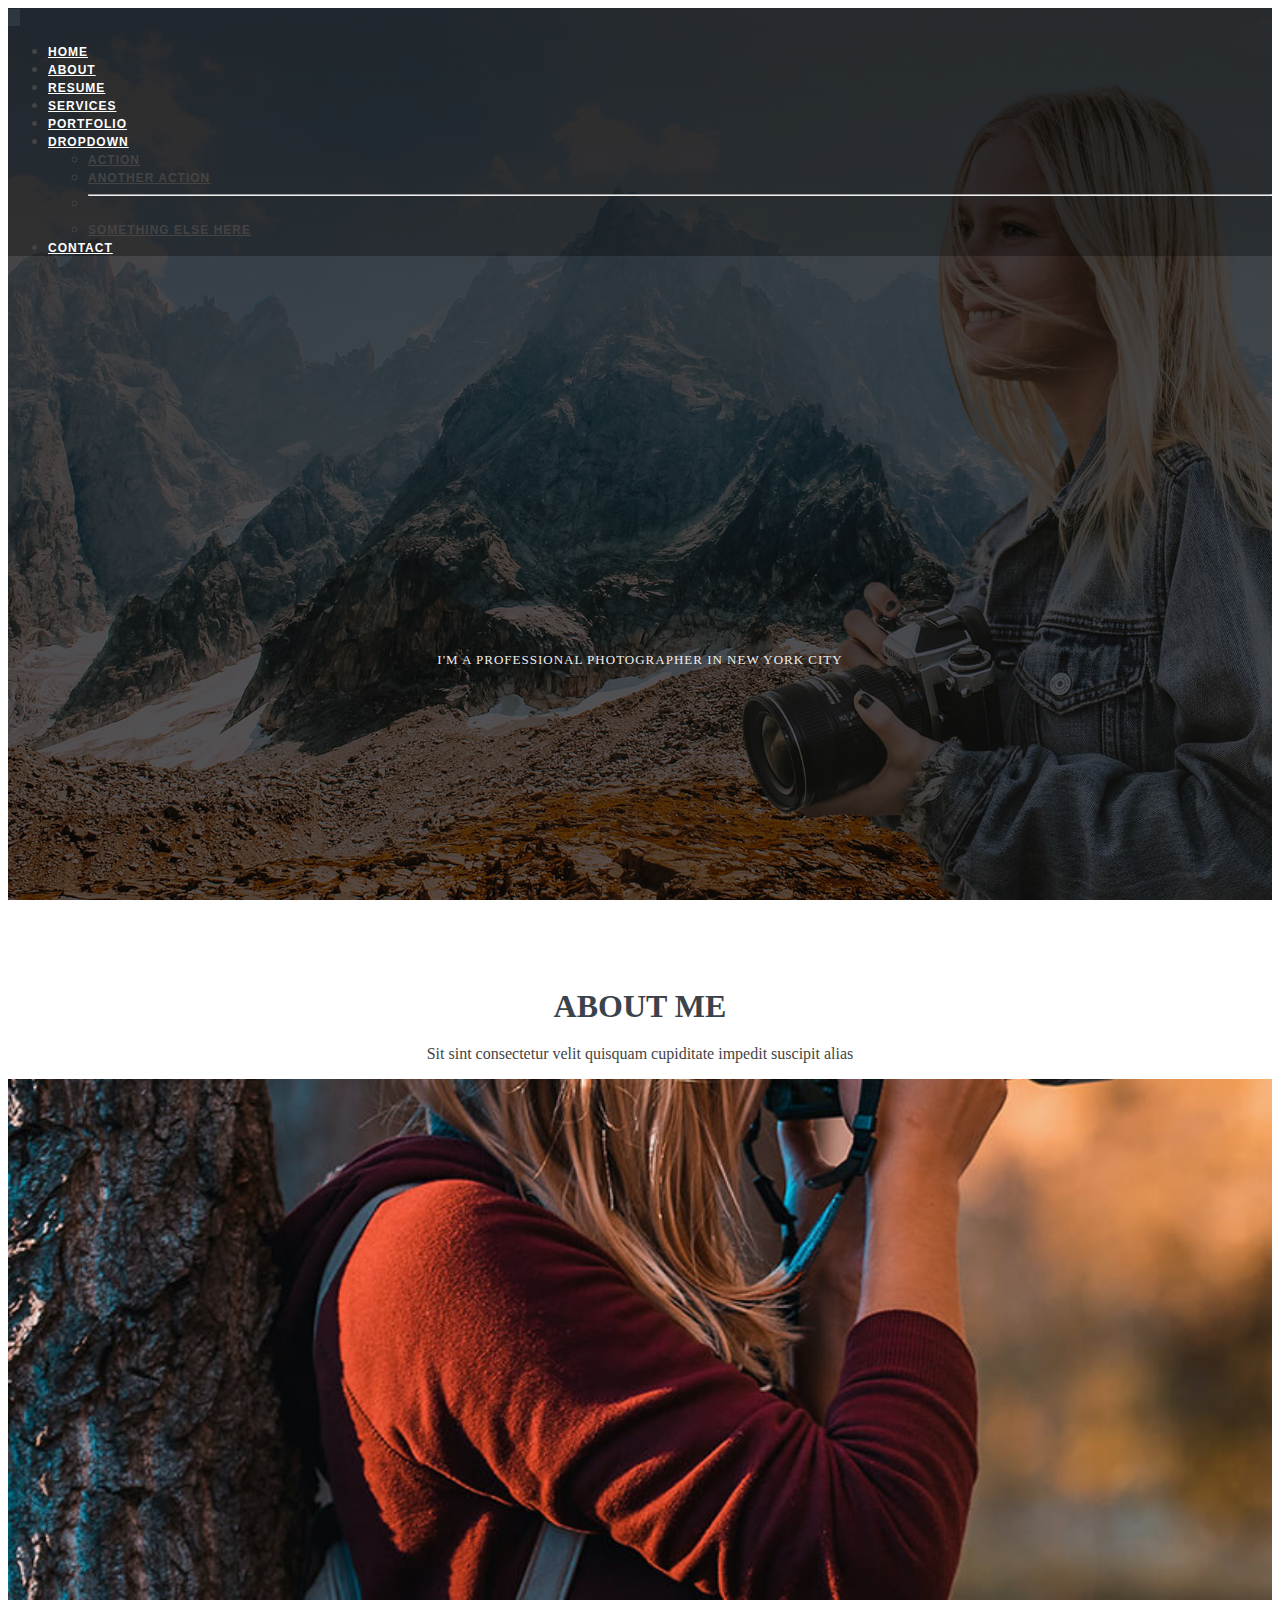
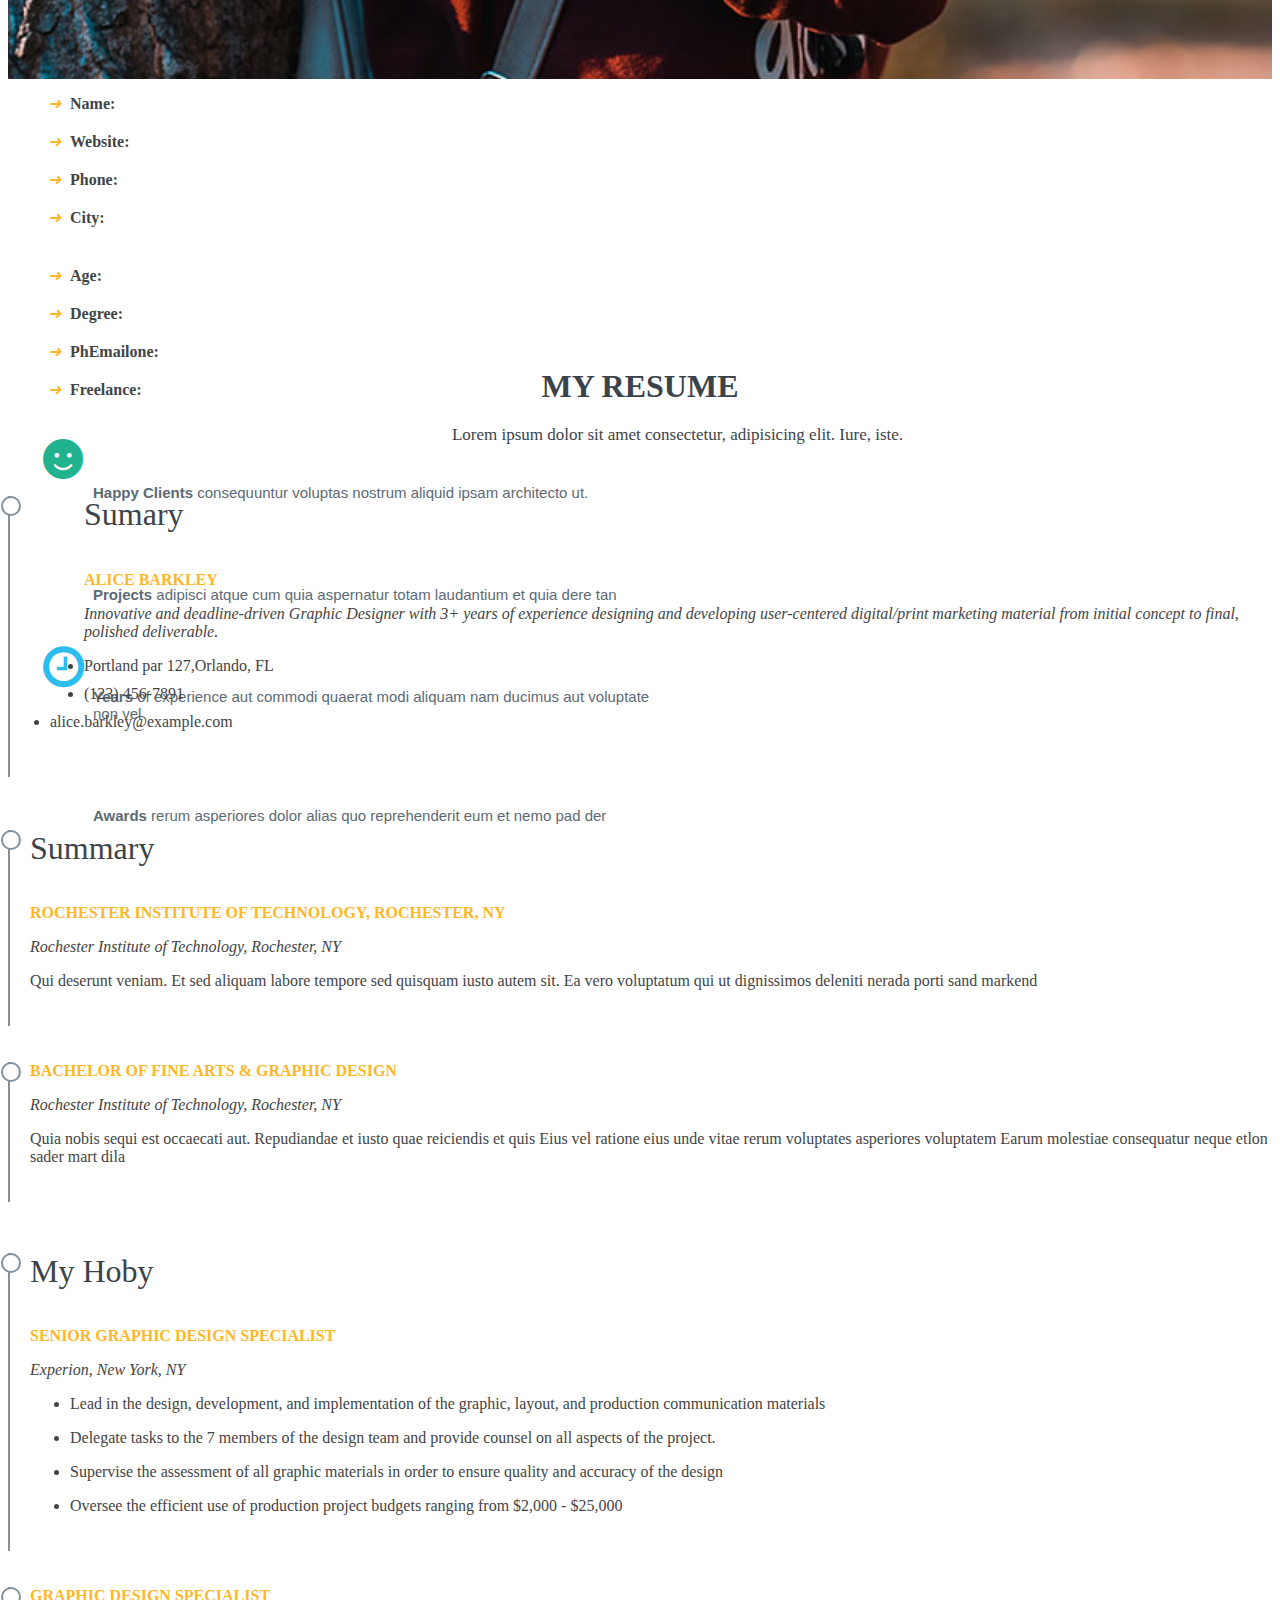
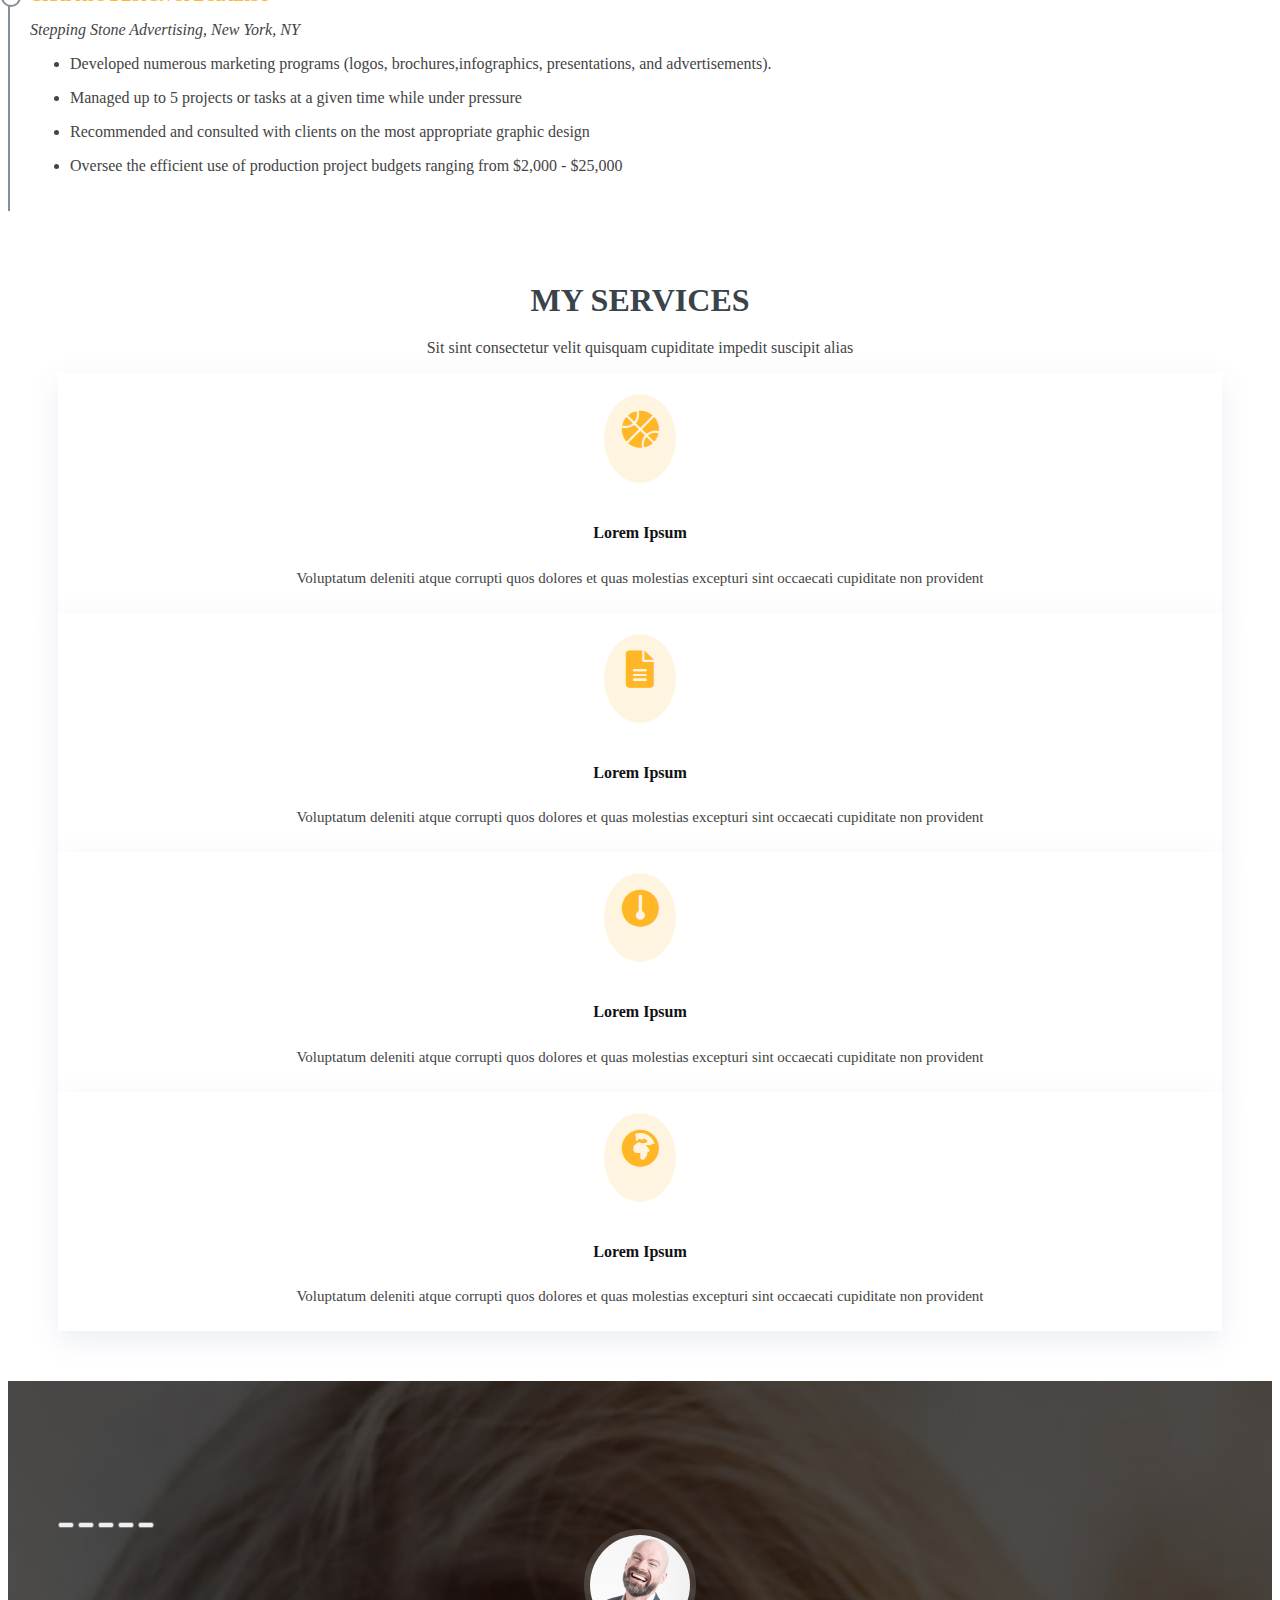
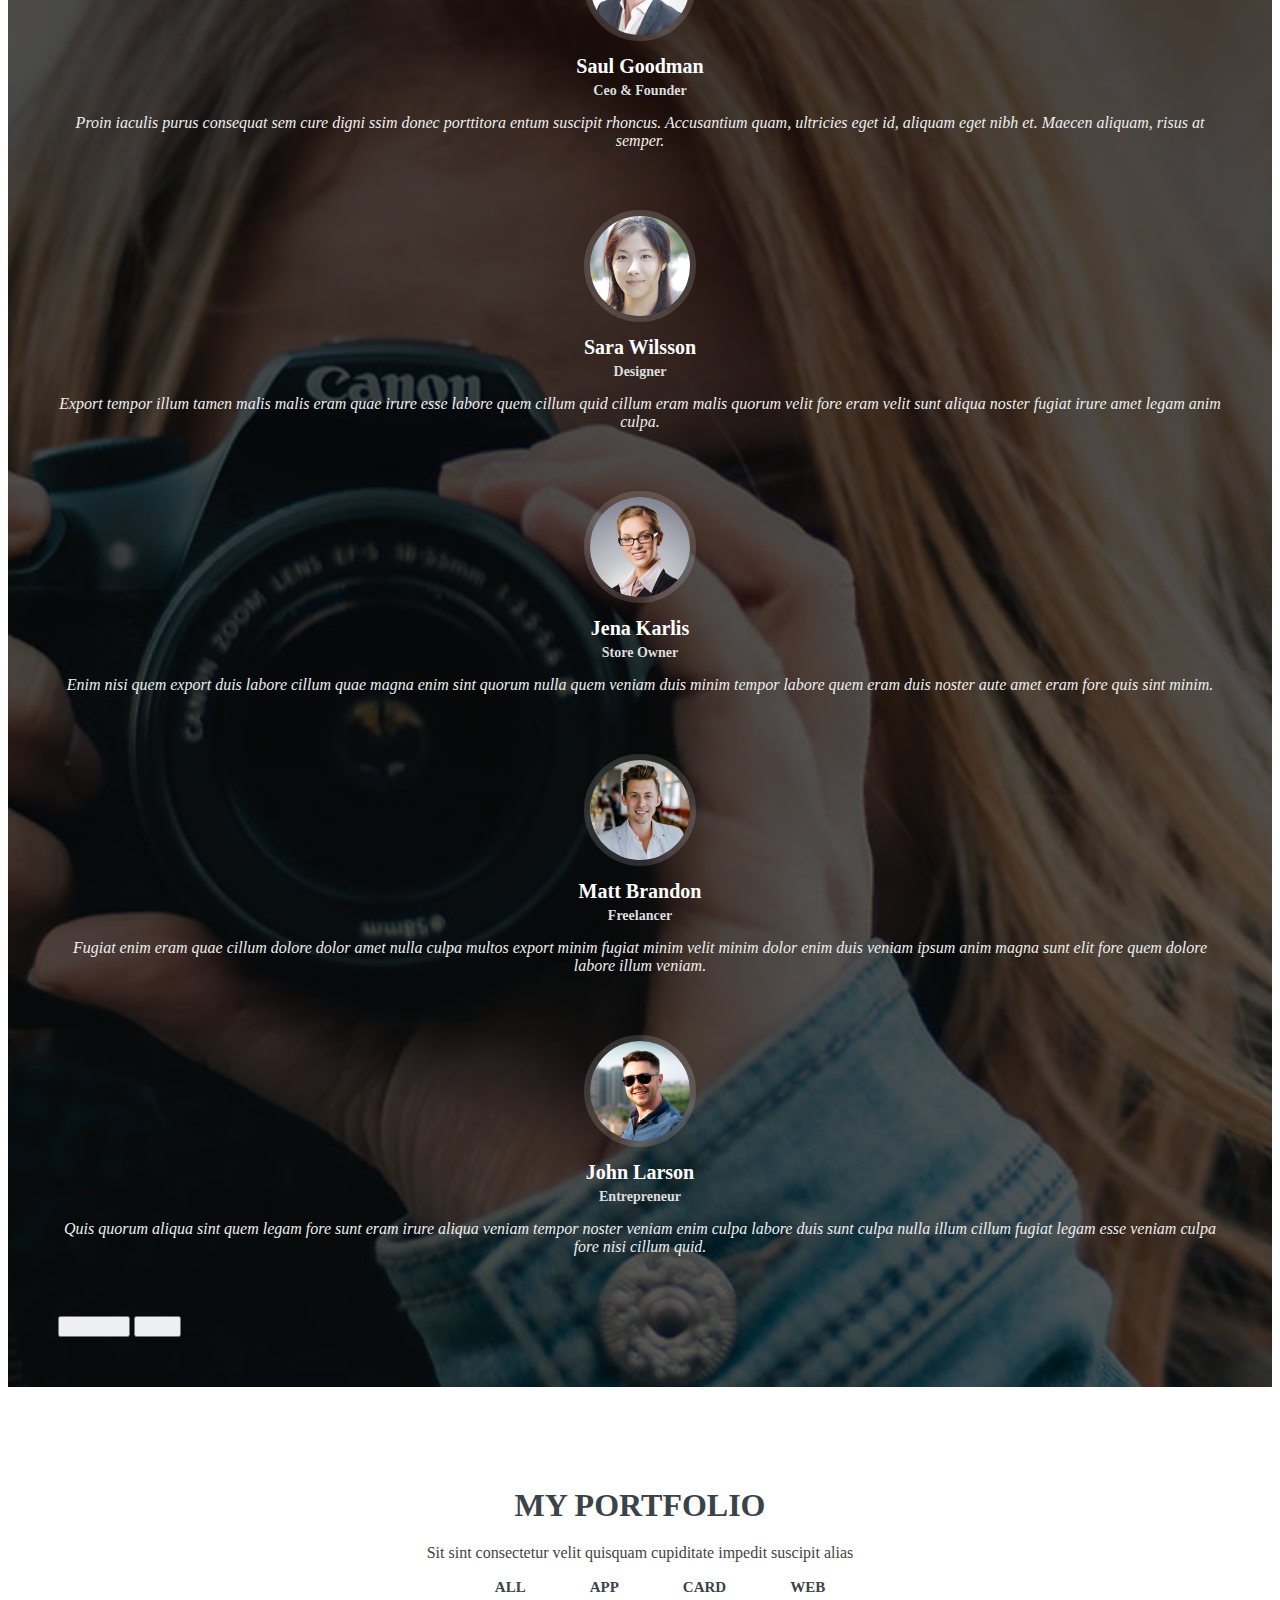
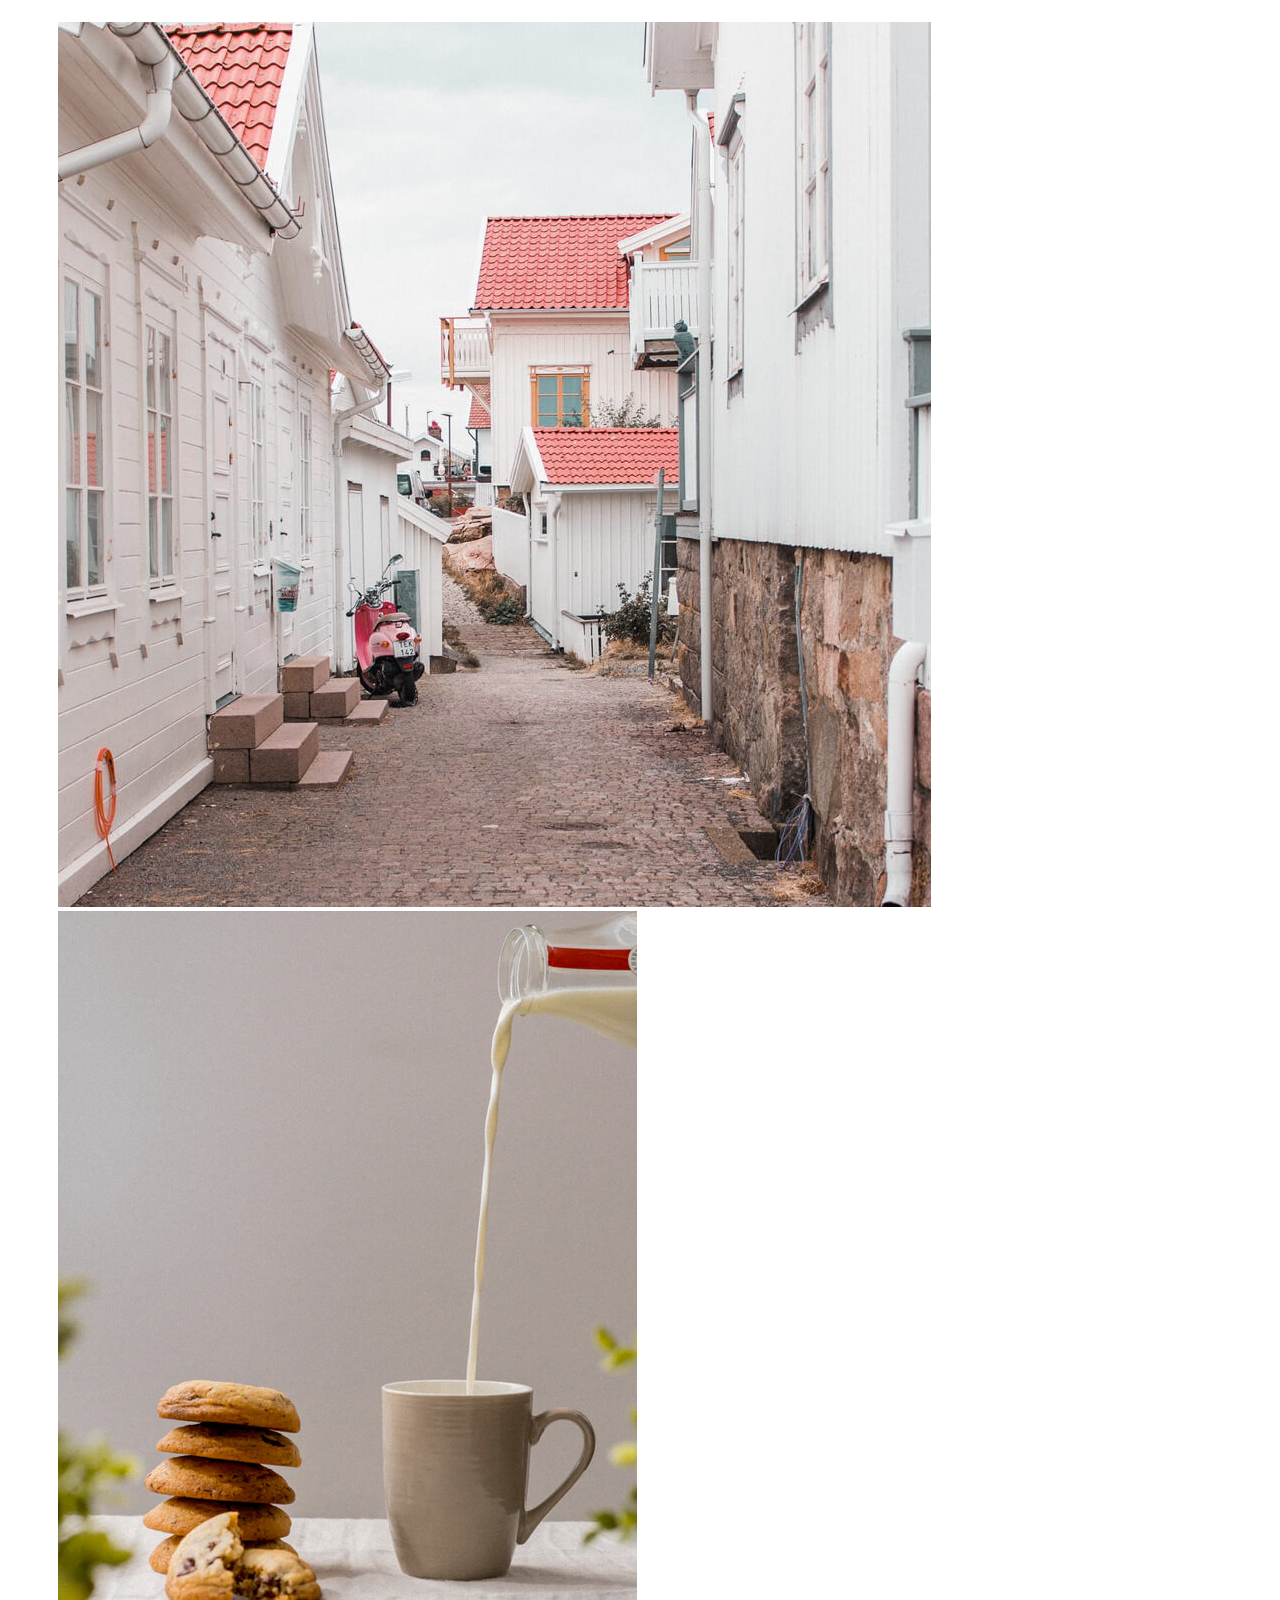
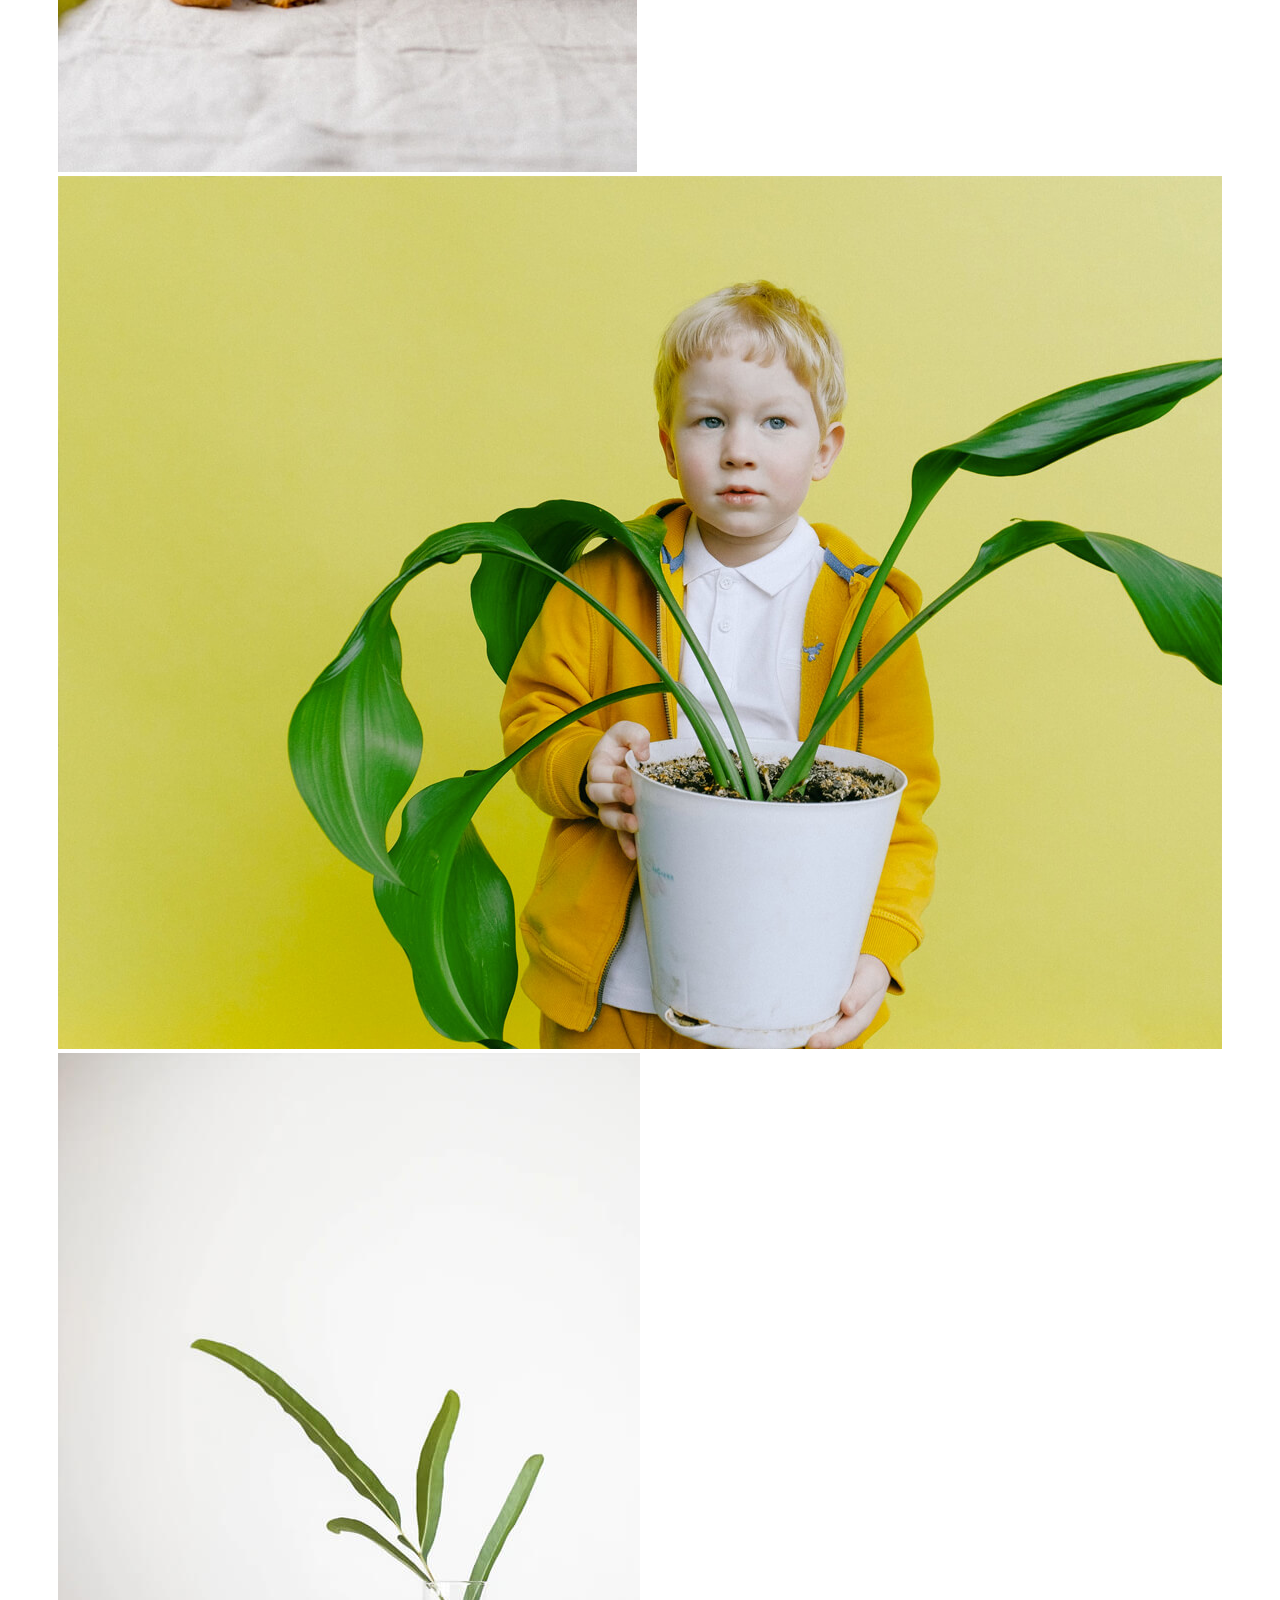
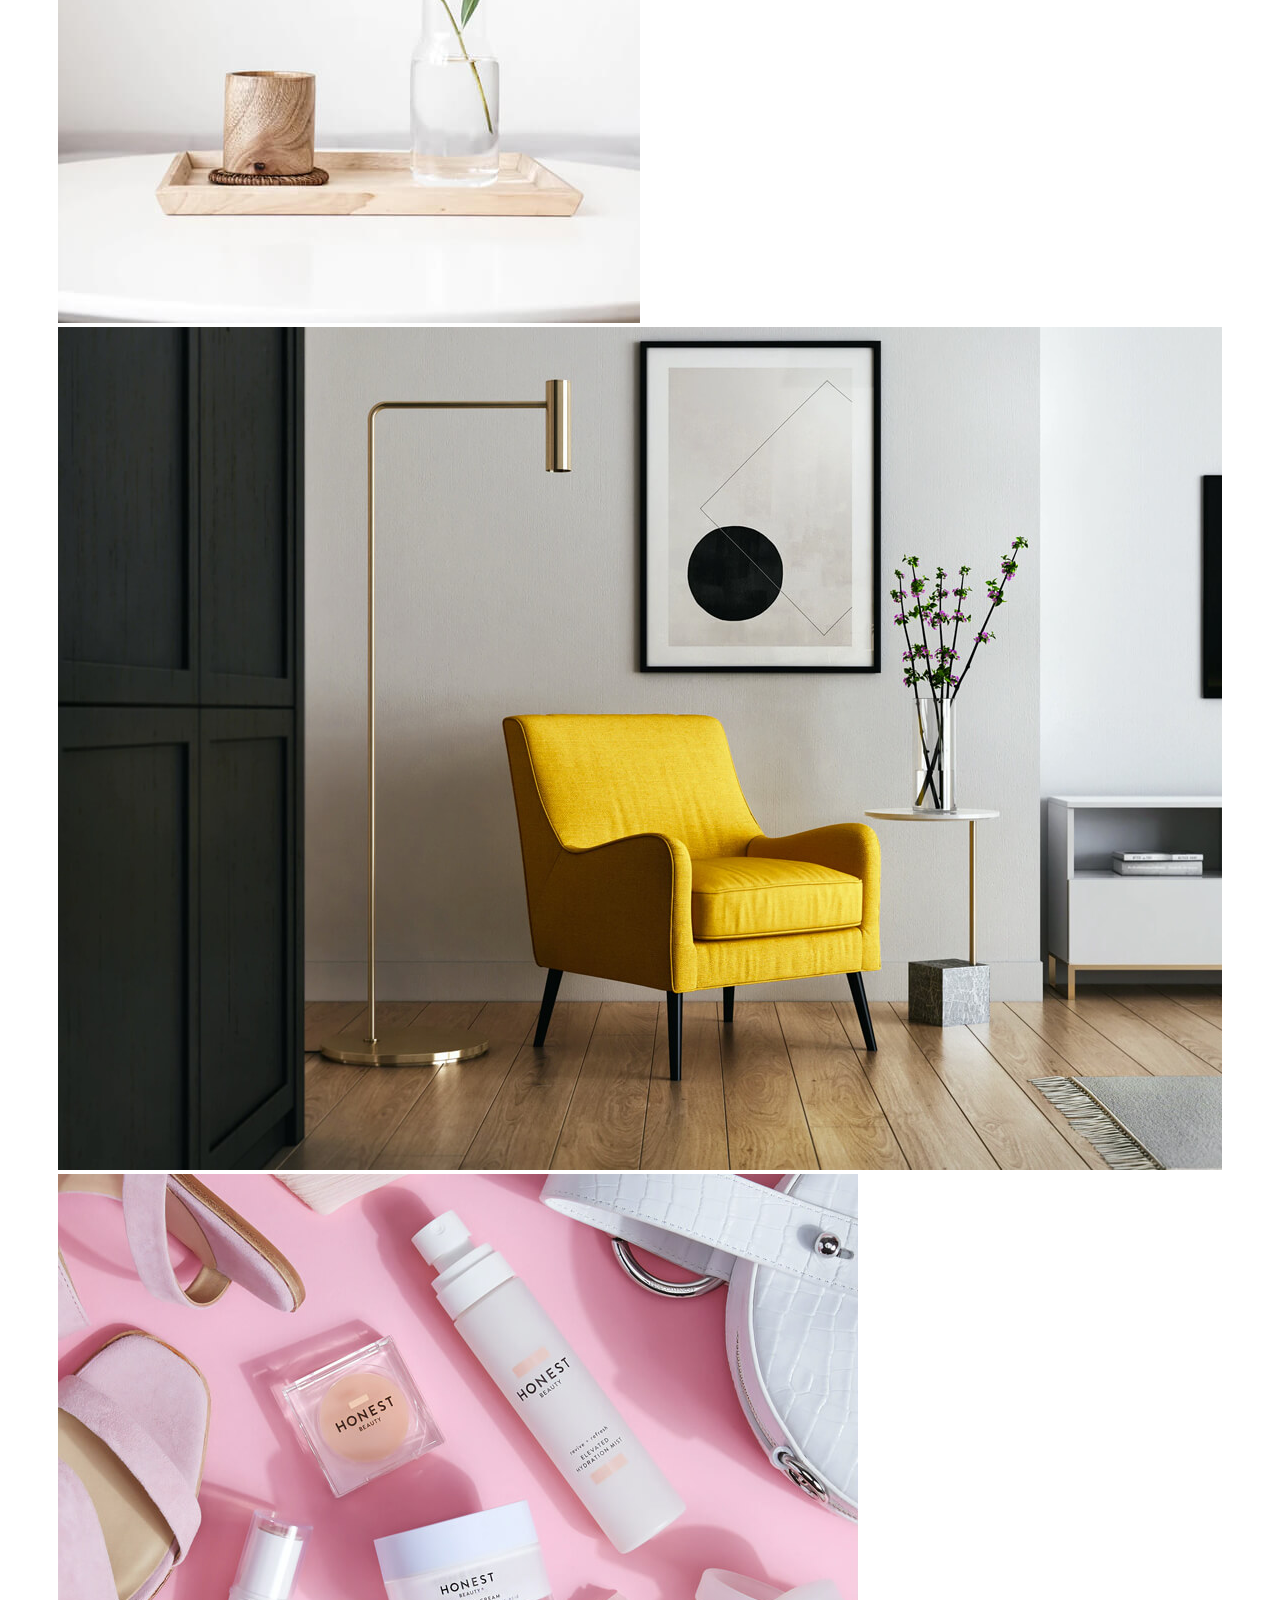
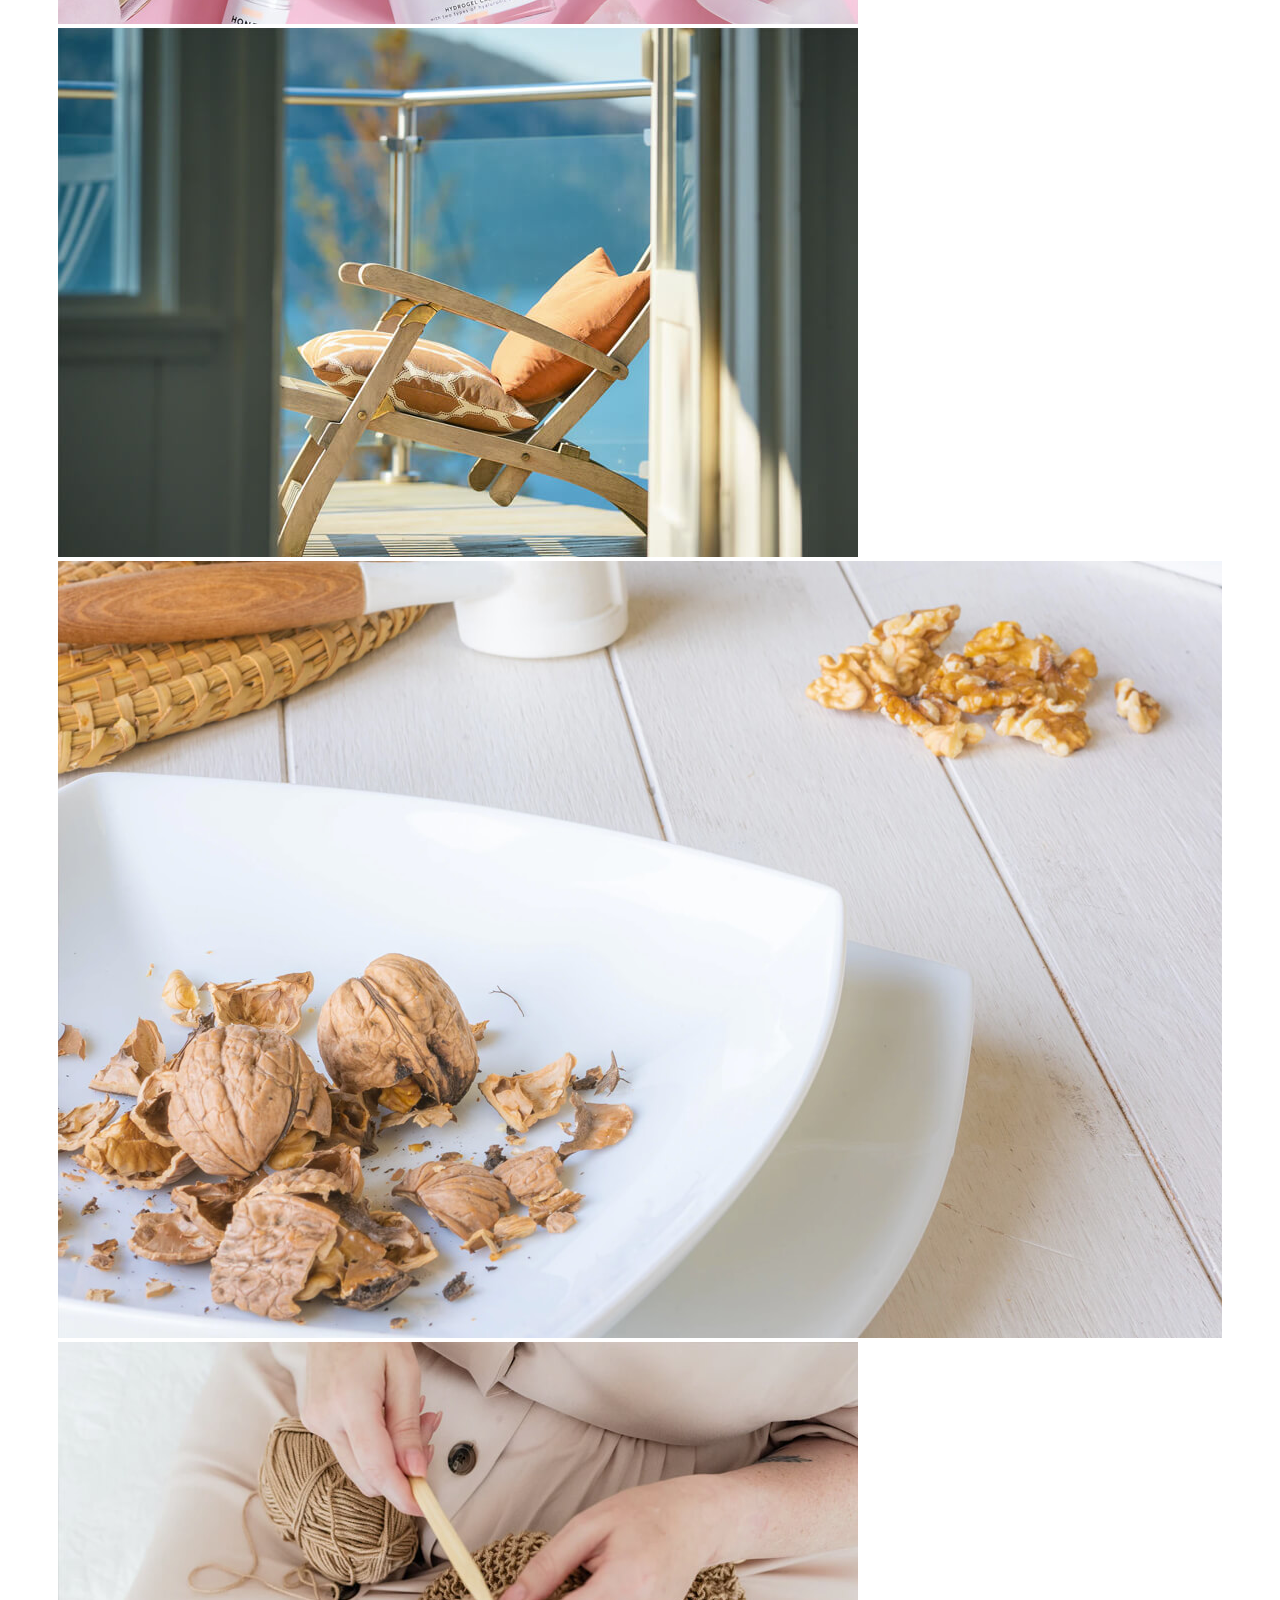
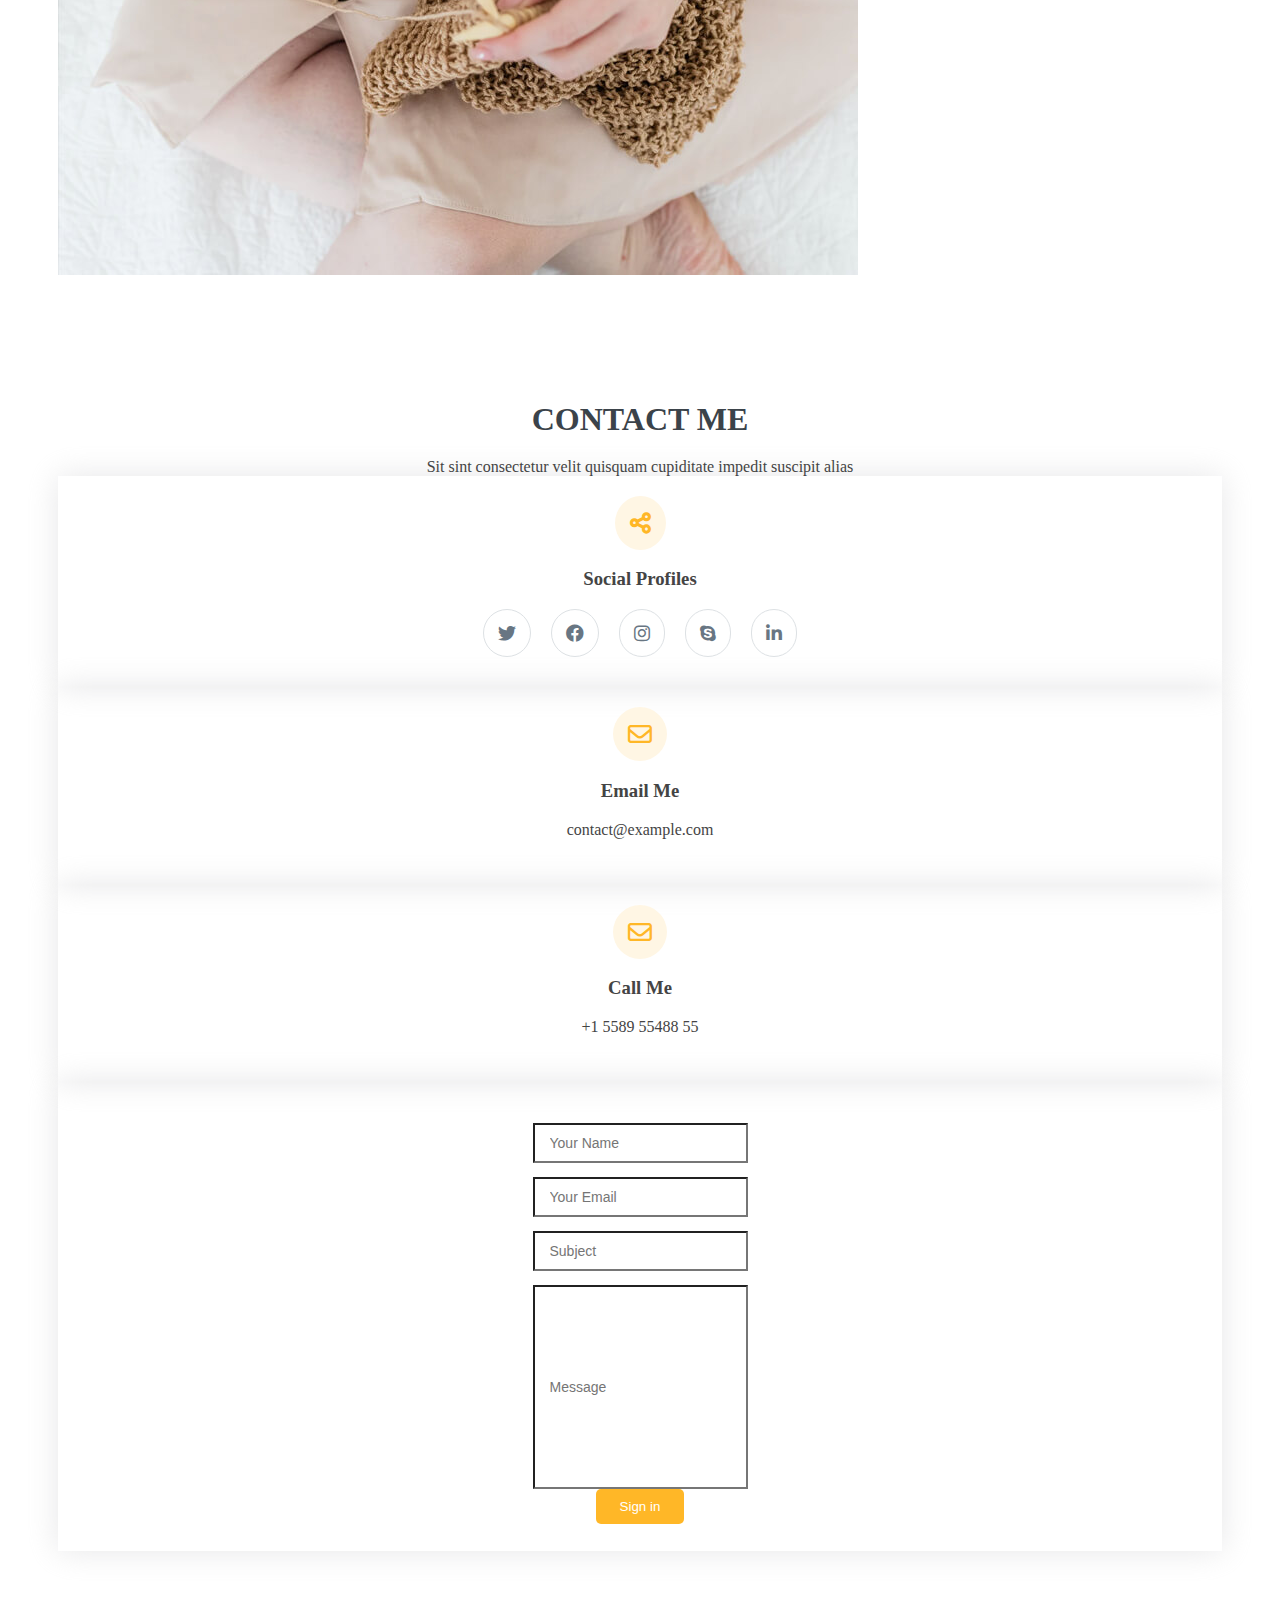
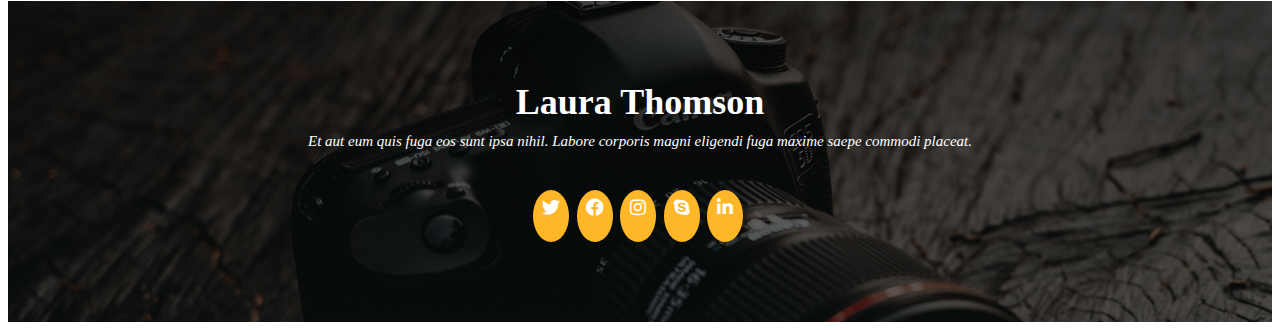
<file: index.html>
<!doctype html>
<html lang="en">
  <head>
    <meta charset="utf-8">
    <meta name="viewport" content="width=device-width, initial-scale=1">
    <title>Laura Bootstrap</title>
    <link href="https://cdn.jsdelivr.net/npm/bootstrap@5.2.0/dist/css/bootstrap.min.css" rel="stylesheet" integrity="sha384-gH2yIJqKdNHPEq0n4Mqa/HGKIhSkIHeL5AyhkYV8i59U5AR6csBvApHHNl/vI1Bx" crossorigin="anonymous">
    <link rel="stylesheet" href="css/style.css">
    <link rel="stylesheet" href="https://cdnjs.cloudflare.com/ajax/libs/font-awesome/6.0.0/css/all.min.css" integrity="sha512-9usAa10IRO0HhonpyAIVpjrylPvoDwiPUiKdWk5t3PyolY1cOd4DSE0Ga+ri4AuTroPR5aQvXU9xC6qOPnzFeg==" crossorigin="anonymous" referrerpolicy="no-referrer" />
    <link rel='stylesheet' href='https://cdnjs.cloudflare.com/ajax/libs/font-awesome/4.7.0/css/font-awesome.min.css'>
  <body>
    <header>
                <nav class="navbar navbar-expand-lg  bg-light">
                        <div class="container  d-flex justify-content-center" >
                          <button class="navbar-toggler " type="button" data-bs-toggle="collapse" data-bs-target="#navbarSupportedContent" aria-controls="navbarSupportedContent" aria-expanded="false" aria-label="Toggle navigation">
                            <span class="navbar-toggler-icon"></span>
                          </button>
                          <div class="collapse navbar-collapse" id="navbarSupportedContent" >                  
                                <ul class="navbar-nav me-auto mb-2 mb-lg-0" >
                                    <li class="nav-item">
                                      <a class="nav-link active"  aria-current="page" href="index.html">HOME</a>
                                    </li>
                                    <li class="nav-item">
                                      <a class="nav-link"  href="about.html">ABOUT</a>
                                    </li>
                                    <li class="nav-item">
                                      <a class="nav-link" href="resume.html">RESUME</a>
                                    </li>
                                    <li class="nav-item">
                                      <a class="nav-link" href="services.html">SERVICES</a>
                                    </li>
                                    <li class="nav-item">
                                      <a class="nav-link" href="portfolio.html">PORTFOLIO</a>
                                    </li>
                                    <li class="nav-item dropdown">
                                      <a class="nav-link dropdown-toggle" href="#" role="button" data-bs-toggle="dropdown" aria-expanded="false">
                                        DROPDOWN
                                      </a>
                                      <ul class="dropdown-menu">
                                        <li><a class="dropdown-item" href="#">Action</a></li>
                                        <li><a class="dropdown-item" href="#">Another action</a></li>
                                        <li><hr class="dropdown-divider"></li>
                                        <li><a class="dropdown-item" href="#">Something else here</a></li>
                                      </ul>
                                  </li>
                                  <li class="nav-item">
                                      <a class="nav-link" href="contact.html">CONTACT</a>
                                    </li>
                                </ul>
                          </div>
                        </div>
                      </nav>

        <div class="container div-hero">
            <div class="row d-flex justify-content-center row-laura">
                <div class="col-12" align="center">
                    <h2>
                        <span>L</span>
                        <span>a</span>
                        <span>u</span>
                        <span>r</span>
                        <span>a</span>
                        <span> </span>
                        <span>T</span>
                        <span>h</span>
                        <span>o</span>
                        <span>m</span>
                        <span>s</span>
                        <span>o</span>
                        <span>n</span>

                    </h2>
                </div>
                <div class="col-12 p-row" align="center">
                    <p>I'M A PROFESSIONAL PHOTOGRAPHER IN NEW YORK CITY
                    
                    </p>
                </div>
            </div>
        
        </div>
    </header>
    <main>
        <section class="sec-1">
            <div class="container">
                <div class="row sec-1-row">
                    <div class="col-12" align="center">
                        <h1>ABOUT ME</h1>
                    </div>
                </div>
                <div class="row sec-1-p ">
                    <div class="col-12" align="center">
                        <p>Sit sint consectetur velit quisquam cupiditate impedit suscipit alias</p>
                    </div>
                </div>
                <div class="row sec-1-row2">
                    <div class="col-lg-4 sec-1-img">
                      
                    </div>
                    <div class="col-8">
                      <div class="row p-3">
                        <div class="col-md-6">
                          <ul class="ul-sec1">
                            <li>
                              <i class="bi bi-chevron-right"></i>
                              <strong>Name:</strong>
                              <span>Laura Thomso</span>
                            </li>
                            <li>
                              <i class="bi bi-chevron-right"></i>
                              <strong>Website:</strong>
                              <span>www.example.com</span>
                            </li>
                            <li>
                              <i class="bi bi-chevron-right"></i>
                              <strong>Phone:</strong>
                              <span>+123 456 7890</span>
                            </li>
                            <li>
                              <i class="bi bi-chevron-right"></i>
                              <strong>City:</strong>
                              <span>New York, USA</span>
                            </li>
                          </ul>
                        </div>
                        <div class="col-md-6">
                          <ul class="ul-sec1">
                            <li>
                              <i class="bi bi-chevron-right">
                            
                              </i>
                              <strong>Age:</strong>
                              <span>32</span>
                            </li>
                            <li>
                              <i class="bi bi-chevron-right"></i>
                              <strong>Degree:</strong>
                              <span>Master</span>
                            </li>
                            <li>
                              <i class="bi bi-chevron-right"></i>
                              <strong>PhEmailone:</strong>
                              <span>email@example.com</span>
                            </li>
                            <li>
                              <i class="bi bi-chevron-right"></i>
                              <strong>Freelance:</strong>
                              <span>Available</span>
                            </li>
                          </ul>
                        </div>
                      </div>
                      <div class="row sec-1-smile">
                        <div class="col-3 sec-1-col">
                          <i class='fa-solid fa-face-smile'></i>
                          <span class="purecounter">232</span>
                          <p><strong>Happy Clients</strong> consequuntur voluptas nostrum aliquid ipsam architecto ut.</p>
                        </div>
                        <div class="col-3 sec-1-col">
                          <i class="bi bi-emoji-smile"></i>
                          <span class="purecounter">521</span>
                          <p><strong>Projects</strong>  adipisci atque cum quia aspernatur totam laudantium et quia dere tan</p>
                        </div>
                        <div class="col-3 sec-1-col">
                          <i class='fa fa-clock-o'></i>
                          <span class="purecounter">18</span>
                          <p><strong>Years</strong>  of experience aut commodi quaerat modi aliquam nam ducimus aut voluptate non vel</p>
                        </div>
                        <div class="col-3 sec-1-col">
                          <i class="bi bi-emoji-smile"></i>
                          <span class="purecounter">16</span>
                          <p><strong>Awards</strong>
                            rerum asperiores dolor alias quo reprehenderit eum et nemo pad der
                          </p>
                        </div>
                      </div>
                      <div class="row p-3">
                        <div class="col-12 sec-1-row-progress">
                          <span class="span1">HTML</span>
                          <span class="span2">100%</span>
                          <div class="progress">
                            <div class="progress-bar bg-warning" role="progressbar" aria-label="Warning example" style="width: 100%" aria-valuenow="100" aria-valuemin="0" aria-valuemax="100"></div>
                          </div>
                        </div>
                      </div>
                      <div class="row p-3">
                        <div class="col-12 sec-1-row-progress">
                          <span class="span1">CSS</span>
                          <span class="span2">90%</span>
                          <div class="progress">
                            <div class="progress-bar bg-warning" role="progressbar" aria-label="Warning example" style="width: 90%" aria-valuenow="90" aria-valuemin="0" aria-valuemax="100"></div>
                          </div>
                        </div>
                      </div>
                      <div class="row p-3">
                        <div class="col-12 sec-1-row-progress">
                          <span class="span1">JAVASCRIPT</span>
                          <span class="span2">75%</span>
                          <div class="progress">
                            <div class="progress-bar bg-warning" role="progressbar" aria-label="Warning example" style="width: 75%" aria-valuenow="75" aria-valuemin="0" aria-valuemax="100"></div>
                          </div>
                        </div>
                      </div>
                    </div>
                </div>
                
            </div>
        </section>
        <section class="sec-2">
          <div class="container">
            <div class="row  sec-2-h1">
              <div class="col-12" align="center">
                <h1>MY RESUME</h1>
            </div>
            </div>
            <div class="row sec-2-p">
              <div class="col-12" align="center">
                <p>Lorem ipsum dolor sit amet consectetur, adipisicing elit. Iure, iste.</p>
              </div>
            </div>
            
            <div class="row sec-2-r">
              <div class="col-md-6">
                
               <div class="sec-2-p-h5 ">
                <h5 class="sec-2-h4">Sumary</h5>
                <h6 class="sec-2-h6 sec-2-h6">ALICE BARKLEY</h6>
                <p>
                  <em>Innovative and deadline-driven Graphic Designer with 3+ years of experience designing and developing user-centered digital/print marketing material from initial concept to final, polished deliverable.</em>
                </p>
                <ul class="sec-2-ul">
                  <li>Portland par 127,Orlando, FL</li>
                  <li>(123) 456-7891</li>
                  <li>alice.barkley@example.com</li>
                </ul>
               </div>
               <div class="sec-2-p-h5 div-sec-2">
                <h5>Summary</h5>
                <h6 class="sec-2-h6">Rochester Institute of Technology, Rochester, NY</h6>
                <p>
                  <em>Rochester Institute of Technology, Rochester, NY</em>
                </p>
                <p>Qui deserunt veniam. Et sed aliquam labore tempore sed quisquam iusto autem sit. Ea vero voluptatum qui ut dignissimos deleniti nerada porti sand markend</p>
               </div>
               <div class="sec-2-p-h5">
                <h6 class="sec-2-h6">BACHELOR OF FINE ARTS & GRAPHIC DESIGN</h6>
                <p>
                  <em>Rochester Institute of Technology, Rochester, NY</em>
                </p>
                <p>Quia nobis sequi est occaecati aut. Repudiandae et iusto quae reiciendis et quis Eius vel ratione eius unde vitae rerum voluptates asperiores voluptatem Earum molestiae consequatur neque etlon sader mart dila

                </p>
               </div>
              </div>            
              <div class="col-md-6">
                <div class="row">
                  <div class="sec-2-p-h5">
                  <h5 class="sec-2-h4">My Hoby</h5>
                <h6 class="sec-2-h6">SENIOR GRAPHIC DESIGN SPECIALIST</h6>
                <p>
                  <em>Experion, New York, NY</em>
                </p>
                <ul>
                  <li>
                    <p>Lead in the design, development, and implementation of the graphic, layout, and production communication materials</p>
                  </li>
                  <li>
                    <p>Delegate tasks to the 7 members of the design team and provide counsel on all aspects of the project.</p>
                  </li>
                  <li>
                    <p>Supervise the assessment of all graphic materials in order to ensure quality and accuracy of the design</p>
                  </li>
                  <li>
                    <p>Oversee the efficient use of production project budgets ranging from $2,000 - $25,000</p>
                  </li>
                </ul>
              </div>
            </div> 
            <div class="row">
              <div class="sec-2-p-h5">
            <h6 class="sec-2-h6">GRAPHIC DESIGN SPECIALIST</h6>
            <p>
              <em>Stepping Stone Advertising, New York, NY</em>
            </p>
            <ul>
              <li>
                <p>Developed numerous marketing programs (logos, brochures,infographics, presentations, and advertisements).</p>
              </li>
              <li>
                <p>Managed up to 5 projects or tasks at a given time while under pressure
                </p>
              </li>
              <li>
                <p>Recommended and consulted with clients on the most appropriate graphic design</p>
              </li>
              <li>
                <p>Oversee the efficient use of production project budgets ranging from $2,000 - $25,000</p>
              </li>
            </ul>
          </div>
        </div>               
              </div>
            </div>
           
            
          </div>
        </section>
        <section class="sec-3 ">
          <div class="container">
            <div class="row sec-3-h1"  align="center">
              <div class="col-12">
                <h1>MY SERVICES</h1>
              </div>
            </div>
            <div class="row"></div>
            <div class="row" align="center">
              <div class="col-12">
                <p>Sit sint consectetur velit quisquam cupiditate impedit suscipit alias</p>
              </div>
            </div>
            <div class="row sec-3-col mt-5 sec-3-col-p d-flex justify-content-around"  >
              <div class="col-lg-2 mb-4">
                <i class="fa-solid fa-basketball ball-icon"></i>
                <h4><a  class="sec-3-a" href="#">
                  Lorem Ipsum</a></h4>
                  <p>Voluptatum deleniti atque corrupti quos dolores et quas molestias excepturi sint occaecati cupiditate non provident
                  </p>
              </div>
              <div class="col-lg-2 mb-4">
                <i class="fa-solid fa-file-lines ball-icon"></i>
                <h4><a  class="sec-3-a" href="#">
                  Lorem Ipsum</a></h4>
                  <p>Voluptatum deleniti atque corrupti quos dolores et quas molestias excepturi sint occaecati cupiditate non provident
                  </p>
              </div>
              <div class="col-lg-2 mb-4">
                <i class="fa-solid fa-gauge-simple ball-icon"></i>
                <h4><a  class="sec-3-a" href="#">
                  Lorem Ipsum</a></h4>
                  <p>Voluptatum deleniti atque corrupti quos dolores et quas molestias excepturi sint occaecati cupiditate non provident
                  </p>
              </div>
              <div class="col-lg-2 mb-4">
                <i class="fa-solid fa-earth-africa ball-icon"></i>
                <h4><a  class="sec-3-a" href="#">
                  Lorem Ipsum</a></h4>
                  <p>Voluptatum deleniti atque corrupti quos dolores et quas molestias excepturi sint occaecati cupiditate non provident
                  </p>
              </div>
            </div>
          </div>
        </section>
        <section class="sec-4">
          <div class="container">
            <div class="col-12">
              <div class="row sec-3-margin">
              <div id="carouselExampleIndicators" class="carousel slide" data-bs-ride="true">
                <div class="carousel-indicators">
                  <button type="button" data-bs-target="#carouselExampleIndicators" data-bs-slide-to="0" class="active" aria-current="true" aria-label="Slide 1"></button>
                  <button type="button" data-bs-target="#carouselExampleIndicators" data-bs-slide-to="1" aria-label="Slide 2"></button>
                  <button type="button" data-bs-target="#carouselExampleIndicators" data-bs-slide-to="2" aria-label="Slide 3"></button>
                  <button type="button" data-bs-target="#carouselExampleIndicators" data-bs-slide-to="3" aria-label="Slide 4"></button>
                  <button type="button" data-bs-target="#carouselExampleIndicators" data-bs-slide-to="4" aria-label="Slide 5"></button>
                </div>
                <div class="carousel-inner">
                  <div class="carousel-item active" align="center">
                    <img src="img/testimonials-1.jpg" class="sec-4-h1" alt="">        
                        <h3>Saul Goodman</h3>
                        <h4>Ceo & Founder</h4>
                        <p> Proin iaculis purus consequat sem cure digni ssim donec porttitora entum suscipit rhoncus. Accusantium quam, ultricies eget id, aliquam eget nibh et. Maecen aliquam, risus at semper. </p>                        
                  </div>
                  <div class="carousel-item" align="center">
                    <img src="img/testimonials-2.jpg" class="sec-4-h1" alt="">        
                    <h3>Sara Wilsson</h3>
                    <h4>Designer</h4>
                    <p> Export tempor illum tamen malis malis eram quae irure esse labore quem cillum quid cillum eram malis quorum velit fore eram velit sunt aliqua noster fugiat irure amet legam anim culpa. </p>
                  </div>
                  <div class="carousel-item" align="center">
                    <img src="img/testimonials-3.jpg" class="sec-4-h1" alt="">
                    <h3>Jena Karlis</h3>
                    <h4>Store Owner</h4>
                    <p> Enim nisi quem export duis labore cillum quae magna enim sint quorum nulla quem veniam duis minim tempor labore quem eram duis noster aute amet eram fore quis sint minim. </p>
                  </div>
                  <div class="carousel-item" align="center">
                    <img src="img/testimonials-4.jpg" class="sec-4-h1" alt="">
                    <h3>Matt Brandon</h3>
                    <h4>Freelancer</h4>
                    <p> Fugiat enim eram quae cillum dolore dolor amet nulla culpa multos export minim fugiat minim velit minim dolor enim duis veniam ipsum anim magna sunt elit fore quem dolore labore illum veniam. </p>
                  </div>
                  <div class="carousel-item" align="center">
                    <img src="img/testimonials-5.jpg" class="sec-4-h1" alt="">
                    <h3>John Larson</h3>
                    <h4>Entrepreneur</h4>
                    <p> Quis quorum aliqua sint quem legam fore sunt eram irure aliqua veniam tempor noster veniam enim culpa labore duis sunt culpa nulla illum cillum fugiat legam esse veniam culpa fore nisi cillum quid. </p>
                  </div>
                </div>
                <button class="carousel-control-prev" type="button" data-bs-target="#carouselExampleIndicators" data-bs-slide="prev">
                  <span class="carousel-control-prev-icon" aria-hidden="true"></span>
                  <span class="visually-hidden">Previous</span>
                </button>
                <button class="carousel-control-next" type="button" data-bs-target="#carouselExampleIndicators" data-bs-slide="next">
                  <span class="carousel-control-next-icon" aria-hidden="true"></span>
                  <span class="visually-hidden">Next</span>
                </button>
              </div>
            </div>
            
            </div>
          </div>
        </section>
        <section class="sec-5">
          <div class="container">
            <div class="row sec-3-h1" align="center">
              <div class="col-12">
                <h1 class="sec-5-h1">MY PORTFOLIO</h1>
              <p>Sit sint consectetur velit quisquam cupiditate impedit suscipit alias</p>
              </div>
            </div>
            <div class="row" align="center">
              <div class="col-12">
                <ul class="sec-5-ul">
                  <li>
                    <a  class="filter-button" data-filter="all" aria-current="page">ALL</a>
                  </li>
                  <li>
                    <a  class="filter-button" data-filter="app" >APP</a>
                  </li>
                  <li>
                    <a class="filter-button" data-filter="card">CARD</a>
                  </li>
                  <li>
                    <a  class="filter-button" data-filter="web">WEB</a>
                  </li>
                </ul>
              </div>
            </div>



            <!-- Gallery -->
<div class="row">
  <div class="col-lg-4 col-md-12 mb-4 mb-lg-0">
    <div class="position-img hover-img all app" >
      <img src="img/portfolio-1.jpg" class="w-100 shadow-1-strong rounded mb-4 hover-img1" alt="Boat on Calm Water">
      <div class="overlay">
          <p>App1</p>
      </div>
    </div>
    <div class="position-img hover-img all card">
    <img
      src="img/portfolio-6.jpg"
      class="w-100 shadow-1-strong rounded mb-4 hover-img1"
      alt="Wintry Mountain Landscape">
    <div class="overlay ">
      <p>App1</p>
  </div>
</div>
  </div>

  <div class="col-lg-4 mb-4 mb-lg-0">
    <div class="position-img hover-img all app">
    <img
      src="img/portfolio-2.jpg"
      class="w-100 shadow-1-strong rounded mb-4 hover-img1"
      alt="Mountains in the Clouds"
    >
    <div class="overlay ">
      <p>App1</p>
  </div>
</div> 
  <div class="position-img hover-img all card">
    <img
      src="img/portfolio-5.jpg"
      class="w-100 shadow-1-strong rounded mb-4 hover-img1"
      alt="Boat on Calm Water"
    >
    <div class="overlay ">
      <p>App1</p>
  </div>
</div>
  <div class="position-img hover-img all app">
    <img
      src="img/portfolio-9.jpg"
      class="w-100 shadow-1-strong rounded mb-4 hover-img1"
      alt="Boat on Calm Water"
  />
  <div class="overlay ">
    <p>App1</p>
</div>
  </div>

</div>

  <div class="col-lg-4 mb-4 mb-lg-0 all  web">
    <div class="position-img hover-img">
    <img
      src="img/portfolio-3.jpg"
      class="w-100 shadow-1-strong rounded mb-4 hover-img1"
      alt="Waves at Sea"
    />
    <div class="overlay ">
      <p>App1</p>
  </div>
  </div>
  <div class="position-img hover-img all app">
    <img
      src="img/portfolio-4.jpg"
      class="w-100 shadow-1-strong rounded mb-4 hover-img1"
      alt="Yosemite National Park"
    />
    <div class="overlay ">
      <p>App1</p>
  </div>
  </div>
  <div class="position-img hover-img all web">
    <img
      src="img/portfolio-7.jpg"
      class="w-100 shadow-1-strong rounded mb-4 hover-img1"
      alt="Yosemite National Park"
    />
    <div class="overlay ">
      <p>App1</p>
  </div>
  </div>
  <div class="position-img hover-img all card">
    <img
      src="img/portfolio-8.jpg"
      class="w-100 shadow-1-strong rounded mb-4 hover-img1"
      alt="Yosemite National Park"
    />
    <div class="overlay ">
      <p>App1</p>
  </div>
  </div>
    
  
</div>
    </div>
        </section>
        <section class="sec-6">
          <div class="container">
            <div class="row" align="center">
              <div class="col-12">
                <h1 class="sec-6-h1">CONTACT ME</h1>
              </div>
              <div class="row">
                <div class="col-md-12">Sit sint consectetur velit quisquam cupiditate impedit suscipit alias</div>
              </div>
              <div class="row mt-5">
                <div class="row d-flex justify-content-between">
                  <div class="col-lg-6">
                    <div class="row ">
                      <div class="col-md-12 mt-2 sec-6-col">
                          <div class="row sec-6-row">
      
                            <div class="col-12">
                              <i class="fa-solid fa-share-nodes share-icon"></i>
                              <h3>
                                Social Profiles
                              </h3>
                              <a href="#">
                                <i class="fa-brands fa-twitter link-a-style"></i>
                              </a>
                              <a href="#">
                                <i class="fa-brands fa-facebook link-a-style"></i>
                              </a>
                              <a href="#">
                                <i class="fa-brands fa-instagram link-a-style"></i>
                              </a>
                              <a href="#">
                                <i class="fa-brands fa-skype link-a-style"></i>
                              </a>
                              <a href="#">
                                <i class="fa-brands fa-linkedin link-a-style"></i>
                              </a>
                            </div>
                          </div>
                      </div>
                      <div class="col-md-6  mt-4">
                        <div class="sec-6-info">
                          <i class="fa-regular fa-envelope"></i>
                        
                        <h3>Email Me</h3>
                        <p>contact@example.com</p>
                      </div>
                        </div>
                      <div class="col-md-6  mt-4">
                        <div class="sec-6-info">
                          <i class="fa-regular fa-envelope"></i>  
                          <h3>Call Me</h3>
                          <p>+1 5589 55488 55</p>
                        </div>
                      </div>
                    </div>
                  </div>
                  <div class="col-lg-5 mt-2">
                      <form class="row  php-email-form g-input">
                        <div class="col-md-6">
                          <input type="email" class="form-control" id="inputEmail4" placeholder="Your Name">
                        </div>
                        <div class="col-md-6">
                          <input type="password" class="form-control" id="inputPassword4" placeholder="Your Email">
                        </div>
                        <div class="col-12">
                          <input type="text" class="form-control" id="inputAddress2" placeholder="Subject">
                        </div>
                        <div class="col-12 ">
                          <input type="text" class="form-control input-message" id="inputAddress2" placeholder="Message">
                        </div>
                        <div class="col-12 mt-2">
                          <button type="submit" class="btn btn-primary link-form">Sign in</button>
                        </div>
                      </form>
                  </div>
                </div>      
              </div>
            </div>
          </div>
        </section>
    </main>
    <footer>
      <div class="container">
        <div class="row" align="center">
          <div class="col-12">
            <h2 class="laura-h2">Laura Thomson</h2>
          </div>
        </div>
        <div class="row">
          <div class="col-12">
            <p>Et aut eum quis fuga eos sunt ipsa nihil. Labore corporis magni eligendi fuga maxime saepe commodi placeat.</p>
          </div>
        </div>
        <div class="row" align="center">
          <div class="col-12 link-footer">
            <a href="#">
              <i class="fa-brands fa-twitter "></i>
            </a>
            <a href="#">
              <i class="fa-brands fa-facebook"></i>
            </a>
            <a href="#">
              <i class="fa-brands fa-instagram"></i>
            </a>
            <a href="#">
              <i class="fa-brands fa-skype"></i>
            </a>
            <a href="#">
              <i class="fa-brands fa-linkedin"></i>
            </a>
          </div>
        </div>
      </div>
    </footer>



    <script src="https://cdn.jsdelivr.net/npm/bootstrap@5.2.0/dist/js/bootstrap.bundle.min.js" integrity="sha384-A3rJD856KowSb7dwlZdYEkO39Gagi7vIsF0jrRAoQmDKKtQBHUuLZ9AsSv4jD4Xa" crossorigin="anonymous"></script>
    <script src="js/jquery-3.6.1.min.js"></script>
    <script src="js/script.js"></script>
  </body>
</html>
</file>
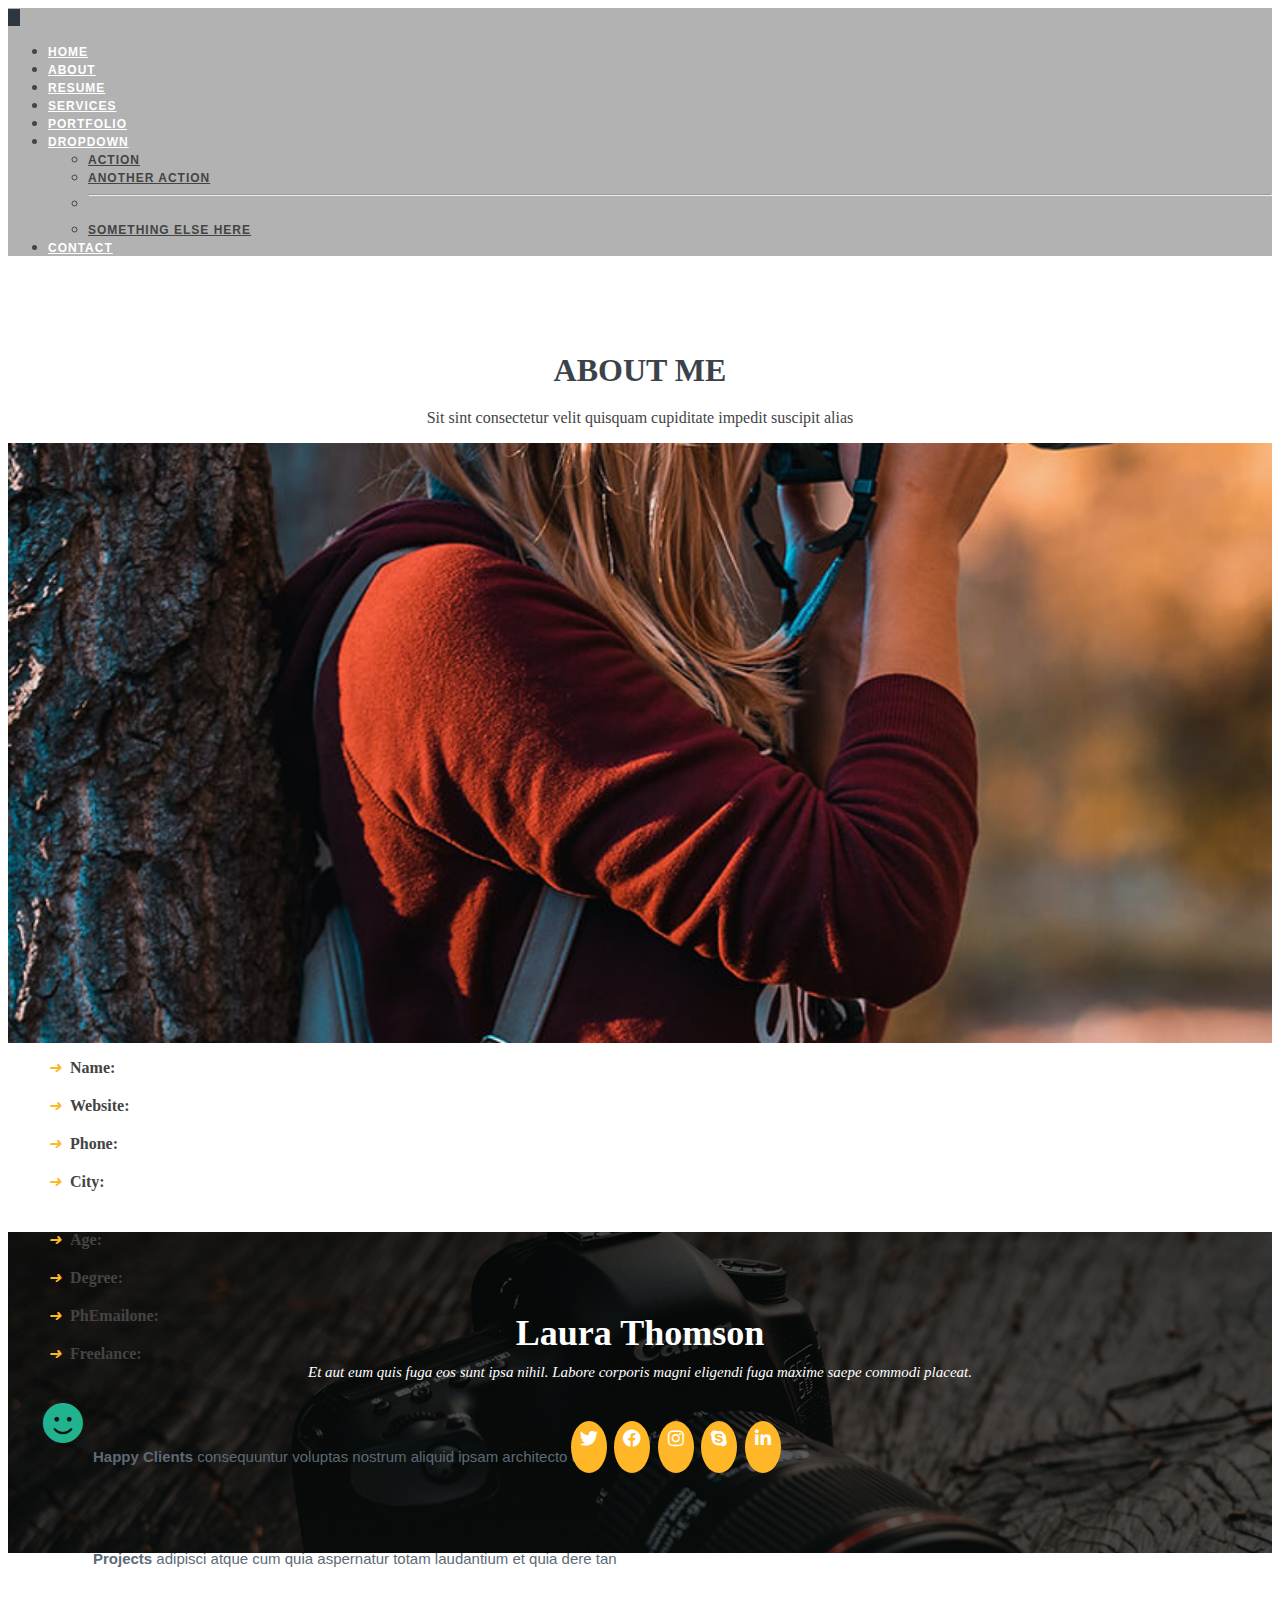
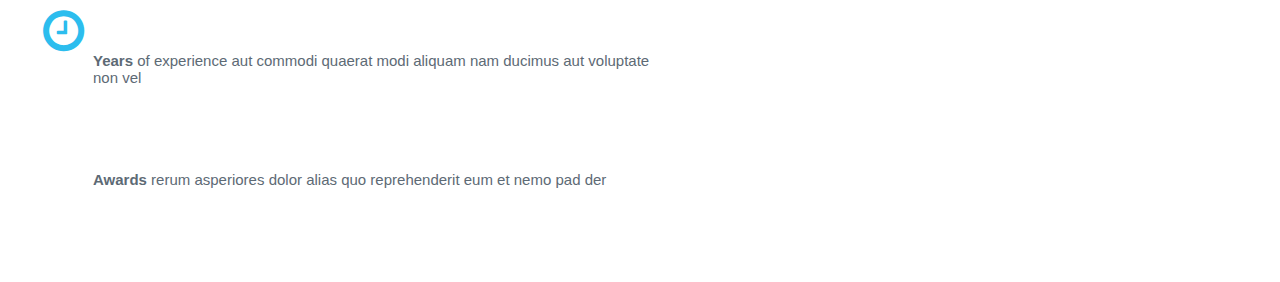
<file: about.html>
<!doctype html>
<html lang="en">
  <head>
    <meta charset="utf-8">
    <meta name="viewport" content="width=device-width, initial-scale=1">
    <title>Laura Bootstrap Template Demo</title>
    <link href="https://cdn.jsdelivr.net/npm/bootstrap@5.2.0/dist/css/bootstrap.min.css" rel="stylesheet" integrity="sha384-gH2yIJqKdNHPEq0n4Mqa/HGKIhSkIHeL5AyhkYV8i59U5AR6csBvApHHNl/vI1Bx" crossorigin="anonymous">
    <link rel="stylesheet" href="css/style.css">
    <link rel="stylesheet" href="https://cdnjs.cloudflare.com/ajax/libs/font-awesome/6.0.0/css/all.min.css" integrity="sha512-9usAa10IRO0HhonpyAIVpjrylPvoDwiPUiKdWk5t3PyolY1cOd4DSE0Ga+ri4AuTroPR5aQvXU9xC6qOPnzFeg==" crossorigin="anonymous" referrerpolicy="no-referrer" />
    <link rel='stylesheet' href='https://cdnjs.cloudflare.com/ajax/libs/font-awesome/4.7.0/css/font-awesome.min.css'>
    </head>
    <body>
        <nav class="navbar navbar-expand-lg  bg-light">
            <div class="container  d-flex justify-content-center" >
              <button class="navbar-toggler " type="button" data-bs-toggle="collapse" data-bs-target="#navbarSupportedContent" aria-controls="navbarSupportedContent" aria-expanded="false" aria-label="Toggle navigation">
                <span class="navbar-toggler-icon"></span>
              </button>
              <div class="collapse navbar-collapse" id="navbarSupportedContent" >                  
                    <ul class="navbar-nav me-auto mb-2 mb-lg-0" >
                        <li class="nav-item">
                          <a class="nav-link active"  aria-current="page" href="index.html">HOME</a>
                        </li>
                        <li class="nav-item">
                          <a class="nav-link"  href="about.html">ABOUT</a>
                        </li>
                        <li class="nav-item">
                          <a class="nav-link" href="resume.html">RESUME</a>
                        </li>
                        <li class="nav-item">
                          <a class="nav-link" href="services.html">SERVICES</a>
                        </li>
                        <li class="nav-item">
                          <a class="nav-link" href="portfolio.html">PORTFOLIO</a>
                        </li>
                        <li class="nav-item dropdown">
                          <a class="nav-link dropdown-toggle" href="#" role="button" data-bs-toggle="dropdown" aria-expanded="false">
                            DROPDOWN
                          </a>
                          <ul class="dropdown-menu">
                            <li><a class="dropdown-item" href="#">Action</a></li>
                            <li><a class="dropdown-item" href="#">Another action</a></li>
                            <li><hr class="dropdown-divider"></li>
                            <li><a class="dropdown-item" href="#">Something else here</a></li>
                          </ul>
                      </li>
                      <li class="nav-item">
                          <a class="nav-link" href="contact.html">CONTACT</a>
                        </li>
                    </ul>
              </div>
            </div>
          </nav>
          <section class="sec-1">
            <div class="container">
                <div class="row sec-1-row">
                    <div class="col-12" align="center">
                        <h1>ABOUT ME</h1>
                    </div>
                </div>
                <div class="row sec-1-p ">
                    <div class="col-12" align="center">
                        <p>Sit sint consectetur velit quisquam cupiditate impedit suscipit alias</p>
                    </div>
                </div>
                <div class="row sec-1-row2">
                    <div class="col-lg-4 sec-1-img">
                      
                    </div>
                    <div class="col-8">
                      <div class="row p-3">
                        <div class="col-md-6">
                          <ul class="ul-sec1">
                            <li>
                              <i class="bi bi-chevron-right"></i>
                              <strong>Name:</strong>
                              <span>Laura Thomso</span>
                            </li>
                            <li>
                              <i class="bi bi-chevron-right"></i>
                              <strong>Website:</strong>
                              <span>www.example.com</span>
                            </li>
                            <li>
                              <i class="bi bi-chevron-right"></i>
                              <strong>Phone:</strong>
                              <span>+123 456 7890</span>
                            </li>
                            <li>
                              <i class="bi bi-chevron-right"></i>
                              <strong>City:</strong>
                              <span>New York, USA</span>
                            </li>
                          </ul>
                        </div>
                        <div class="col-md-6">
                          <ul class="ul-sec1">
                            <li>
                              <i class="bi bi-chevron-right">
                            
                              </i>
                              <strong>Age:</strong>
                              <span>32</span>
                            </li>
                            <li>
                              <i class="bi bi-chevron-right"></i>
                              <strong>Degree:</strong>
                              <span>Master</span>
                            </li>
                            <li>
                              <i class="bi bi-chevron-right"></i>
                              <strong>PhEmailone:</strong>
                              <span>email@example.com</span>
                            </li>
                            <li>
                              <i class="bi bi-chevron-right"></i>
                              <strong>Freelance:</strong>
                              <span>Available</span>
                            </li>
                          </ul>
                        </div>
                      </div>
                      <div class="row sec-1-smile">
                        <div class="col-3 sec-1-col">
                          <i class='fa-solid fa-face-smile'></i>
                          <span class="purecounter">232</span>
                          <p><strong>Happy Clients</strong> consequuntur voluptas nostrum aliquid ipsam architecto ut.</p>
                        </div>
                        <div class="col-3 sec-1-col">
                          <i class="bi bi-emoji-smile"></i>
                          <span class="purecounter">521</span>
                          <p><strong>Projects</strong>  adipisci atque cum quia aspernatur totam laudantium et quia dere tan</p>
                        </div>
                        <div class="col-3 sec-1-col">
                          <i class='fa fa-clock-o'></i>
                          <span class="purecounter">18</span>
                          <p><strong>Years</strong>  of experience aut commodi quaerat modi aliquam nam ducimus aut voluptate non vel</p>
                        </div>
                        <div class="col-3 sec-1-col">
                          <i class="bi bi-emoji-smile"></i>
                          <span class="purecounter">16</span>
                          <p><strong>Awards</strong>
                            rerum asperiores dolor alias quo reprehenderit eum et nemo pad der
                          </p>
                        </div>
                      </div>
                      <div class="row p-3">
                        <div class="col-12 sec-1-row-progress">
                          <span class="span1">HTML</span>
                          <span class="span2">100%</span>
                          <div class="progress">
                            <div class="progress-bar bg-warning" role="progressbar" aria-label="Warning example" style="width: 100%" aria-valuenow="100" aria-valuemin="0" aria-valuemax="100"></div>
                          </div>
                        </div>
                      </div>
                      <div class="row p-3">
                        <div class="col-12 sec-1-row-progress">
                          <span class="span1">CSS</span>
                          <span class="span2">90%</span>
                          <div class="progress">
                            <div class="progress-bar bg-warning" role="progressbar" aria-label="Warning example" style="width: 90%" aria-valuenow="90" aria-valuemin="0" aria-valuemax="100"></div>
                          </div>
                        </div>
                      </div>
                      <div class="row p-3">
                        <div class="col-12 sec-1-row-progress">
                          <span class="span1">JAVASCRIPT</span>
                          <span class="span2">75%</span>
                          <div class="progress">
                            <div class="progress-bar bg-warning" role="progressbar" aria-label="Warning example" style="width: 75%" aria-valuenow="75" aria-valuemin="0" aria-valuemax="100"></div>
                          </div>
                        </div>
                      </div>
                    </div>
                </div>
                
            </div>
        </section>
        <footer>
            <div class="container">
              <div class="row" align="center">
                <div class="col-12">
                  <h2 class="laura-h2">Laura Thomson</h2>
                </div>
              </div>
              <div class="row">
                <div class="col-12">
                  <p>Et aut eum quis fuga eos sunt ipsa nihil. Labore corporis magni eligendi fuga maxime saepe commodi placeat.</p>
                </div>
              </div>
              <div class="row" align="center">
                <div class="col-12 link-footer">
                  <a href="#">
                    <i class="fa-brands fa-twitter "></i>
                  </a>
                  <a href="#">
                    <i class="fa-brands fa-facebook"></i>
                  </a>
                  <a href="#">
                    <i class="fa-brands fa-instagram"></i>
                  </a>
                  <a href="#">
                    <i class="fa-brands fa-skype"></i>
                  </a>
                  <a href="#">
                    <i class="fa-brands fa-linkedin"></i>
                  </a>
                </div>
              </div>
            </div>
          </footer>
      
    </body>
</file>
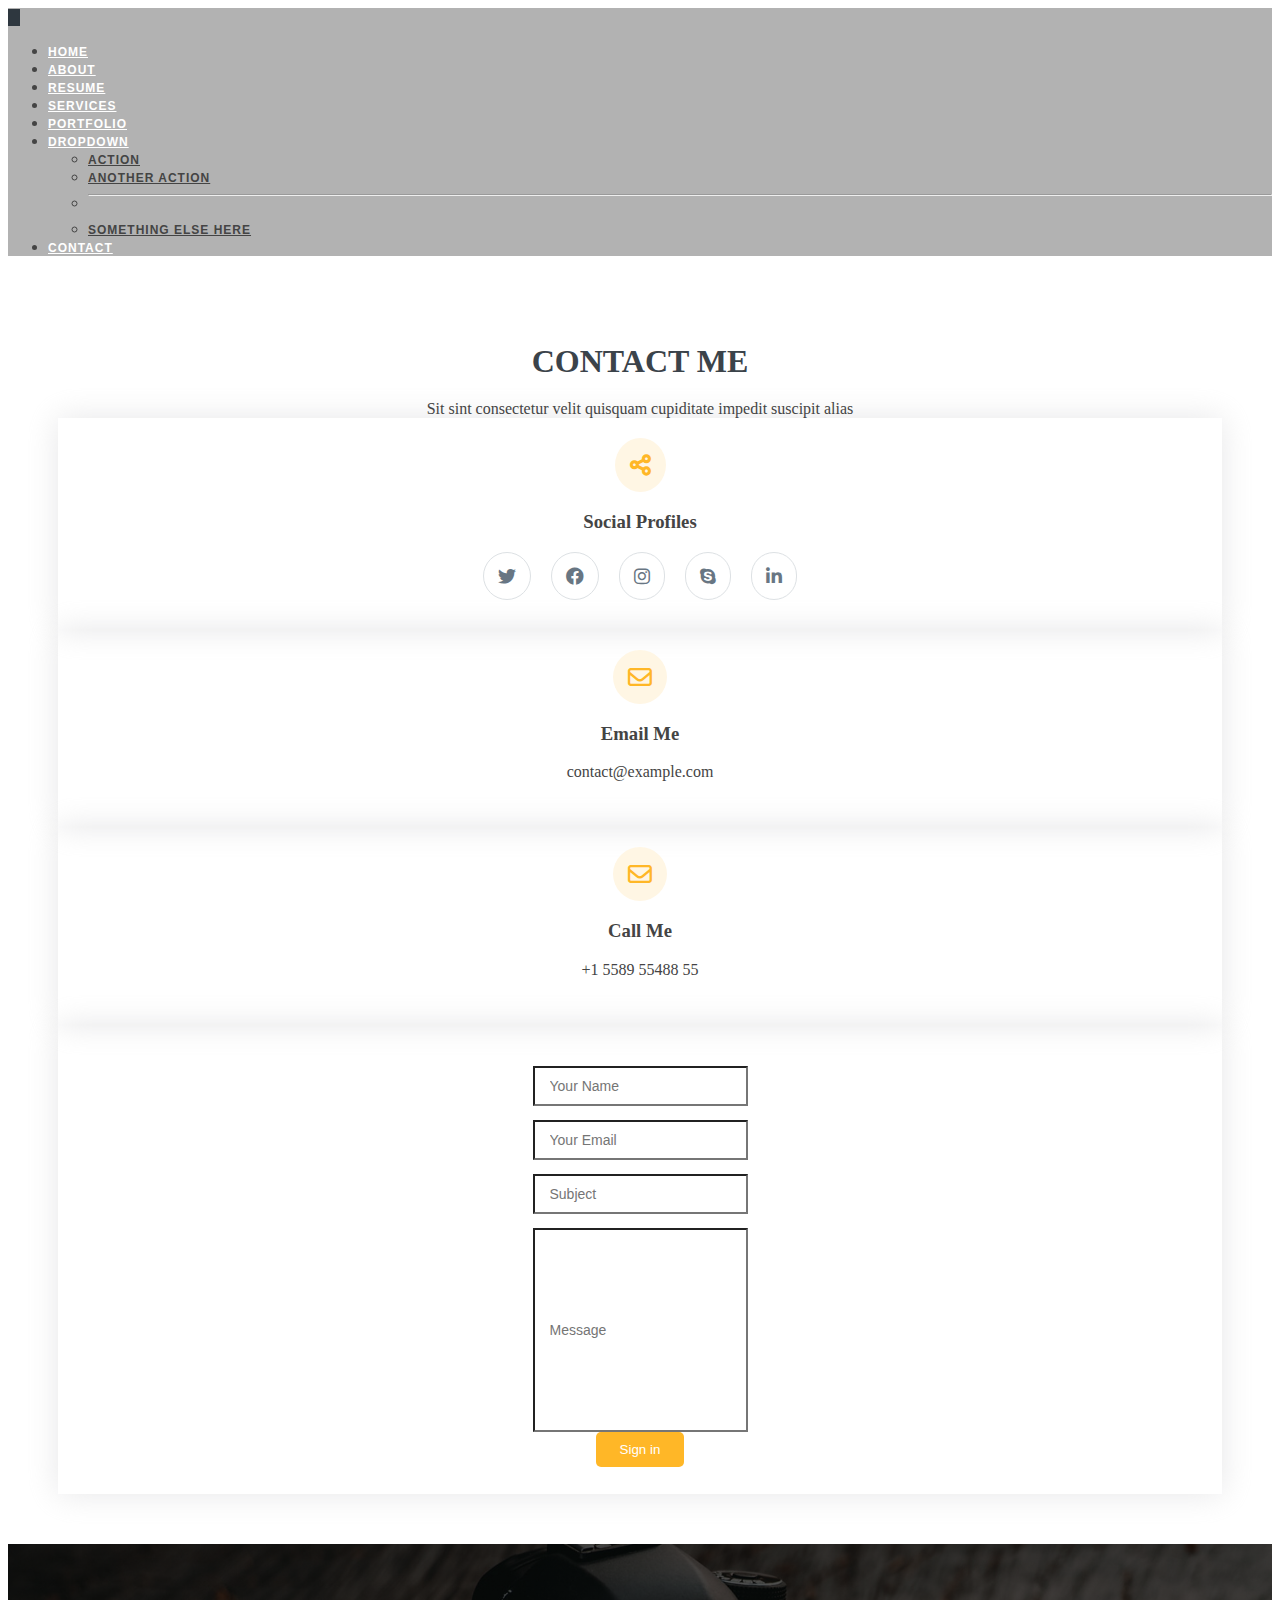
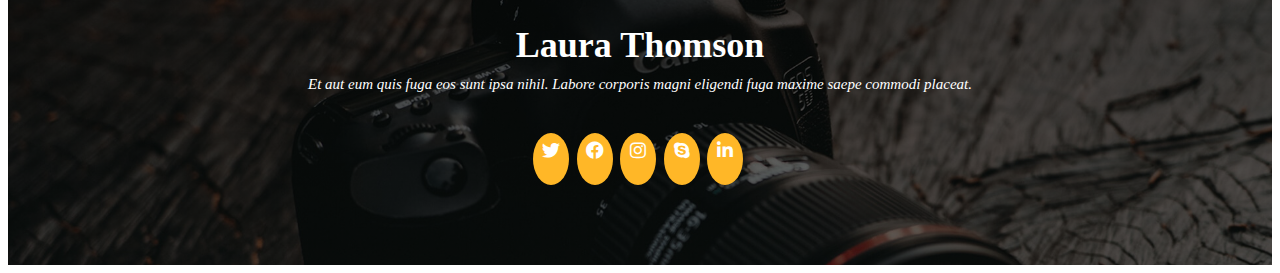
<file: contact.html>
<!doctype html>
<html lang="en">
  <head>
    <meta charset="utf-8">
    <meta name="viewport" content="width=device-width, initial-scale=1">
    <title>Laura Bootstrap Template Demo</title>
    <link href="https://cdn.jsdelivr.net/npm/bootstrap@5.2.0/dist/css/bootstrap.min.css" rel="stylesheet" integrity="sha384-gH2yIJqKdNHPEq0n4Mqa/HGKIhSkIHeL5AyhkYV8i59U5AR6csBvApHHNl/vI1Bx" crossorigin="anonymous">
    <link rel="stylesheet" href="css/style.css">
    <link rel="stylesheet" href="https://cdnjs.cloudflare.com/ajax/libs/font-awesome/6.0.0/css/all.min.css" integrity="sha512-9usAa10IRO0HhonpyAIVpjrylPvoDwiPUiKdWk5t3PyolY1cOd4DSE0Ga+ri4AuTroPR5aQvXU9xC6qOPnzFeg==" crossorigin="anonymous" referrerpolicy="no-referrer" />
    <link rel='stylesheet' href='https://cdnjs.cloudflare.com/ajax/libs/font-awesome/4.7.0/css/font-awesome.min.css'>
  <body>
    <nav class="navbar navbar-expand-lg  bg-light">
        <div class="container  d-flex justify-content-center" >
          <button class="navbar-toggler " type="button" data-bs-toggle="collapse" data-bs-target="#navbarSupportedContent" aria-controls="navbarSupportedContent" aria-expanded="false" aria-label="Toggle navigation">
            <span class="navbar-toggler-icon"></span>
          </button>
          <div class="collapse navbar-collapse" id="navbarSupportedContent" >                  
                <ul class="navbar-nav me-auto mb-2 mb-lg-0" >
                    <li class="nav-item">
                      <a class="nav-link active"  aria-current="page" href="index.html">HOME</a>
                    </li>
                    <li class="nav-item">
                      <a class="nav-link"  href="about.html">ABOUT</a>
                    </li>
                    <li class="nav-item">
                      <a class="nav-link" href="resume.html">RESUME</a>
                    </li>
                    <li class="nav-item">
                      <a class="nav-link" href="services.html">SERVICES</a>
                    </li>
                    <li class="nav-item">
                      <a class="nav-link" href="portfolio.html">PORTFOLIO</a>
                    </li>
                    <li class="nav-item dropdown">
                      <a class="nav-link dropdown-toggle" href="#" role="button" data-bs-toggle="dropdown" aria-expanded="false">
                        DROPDOWN
                      </a>
                      <ul class="dropdown-menu">
                        <li><a class="dropdown-item" href="#">Action</a></li>
                        <li><a class="dropdown-item" href="#">Another action</a></li>
                        <li><hr class="dropdown-divider"></li>
                        <li><a class="dropdown-item" href="#">Something else here</a></li>
                      </ul>
                  </li>
                  <li class="nav-item">
                      <a class="nav-link" href="contact.html">CONTACT</a>
                    </li>
                </ul>
          </div>
        </div>
      </nav>
      <section class="sec-6">
        <div class="container">
          <div class="row" align="center">
            <div class="col-12">
              <h1 class="sec-6-h1">CONTACT ME</h1>
            </div>
            <div class="row">
              <div class="col-md-12">Sit sint consectetur velit quisquam cupiditate impedit suscipit alias</div>
            </div>
            <div class="row mt-5">
              <div class="row d-flex justify-content-between">
                <div class="col-lg-6">
                  <div class="row ">
                    <div class="col-md-12 mt-2 sec-6-col">
                        <div class="row sec-6-row">
    
                          <div class="col-12">
                            <i class="fa-solid fa-share-nodes share-icon"></i>
                            <h3>
                              Social Profiles
                            </h3>
                            <a href="#">
                              <i class="fa-brands fa-twitter link-a-style"></i>
                            </a>
                            <a href="#">
                              <i class="fa-brands fa-facebook link-a-style"></i>
                            </a>
                            <a href="#">
                              <i class="fa-brands fa-instagram link-a-style"></i>
                            </a>
                            <a href="#">
                              <i class="fa-brands fa-skype link-a-style"></i>
                            </a>
                            <a href="#">
                              <i class="fa-brands fa-linkedin link-a-style"></i>
                            </a>
                          </div>
                        </div>
                    </div>
                    <div class="col-md-6  mt-4">
                      <div class="sec-6-info">
                        <i class="fa-regular fa-envelope"></i>
                      
                      <h3>Email Me</h3>
                      <p>contact@example.com</p>
                    </div>
                      </div>
                    <div class="col-md-6  mt-4">
                      <div class="sec-6-info">
                        <i class="fa-regular fa-envelope"></i>  
                        <h3>Call Me</h3>
                        <p>+1 5589 55488 55</p>
                      </div>
                    </div>
                  </div>
                </div>
                <div class="col-lg-5 mt-2">
                    <form class="row  php-email-form g-input">
                      <div class="col-md-6">
                        <input type="email" class="form-control" id="inputEmail4" placeholder="Your Name">
                      </div>
                      <div class="col-md-6">
                        <input type="password" class="form-control" id="inputPassword4" placeholder="Your Email">
                      </div>
                      <div class="col-12">
                        <input type="text" class="form-control" id="inputAddress2" placeholder="Subject">
                      </div>
                      <div class="col-12 ">
                        <input type="text" class="form-control input-message" id="inputAddress2" placeholder="Message">
                      </div>
                      <div class="col-12 mt-2">
                        <button type="submit" class="btn btn-primary link-form">Sign in</button>
                      </div>
                    </form>
                </div>
              </div>      
            </div>
          </div>
        </div>
      </section>
      <footer>
        <div class="container">
          <div class="row" align="center">
            <div class="col-12">
              <h2 class="laura-h2">Laura Thomson</h2>
            </div>
          </div>
          <div class="row">
            <div class="col-12">
              <p>Et aut eum quis fuga eos sunt ipsa nihil. Labore corporis magni eligendi fuga maxime saepe commodi placeat.</p>
            </div>
          </div>
          <div class="row" align="center">
            <div class="col-12 link-footer">
              <a href="#">
                <i class="fa-brands fa-twitter "></i>
              </a>
              <a href="#">
                <i class="fa-brands fa-facebook"></i>
              </a>
              <a href="#">
                <i class="fa-brands fa-instagram"></i>
              </a>
              <a href="#">
                <i class="fa-brands fa-skype"></i>
              </a>
              <a href="#">
                <i class="fa-brands fa-linkedin"></i>
              </a>
            </div>
          </div>
        </div>
      </footer>
  </body>
</file>
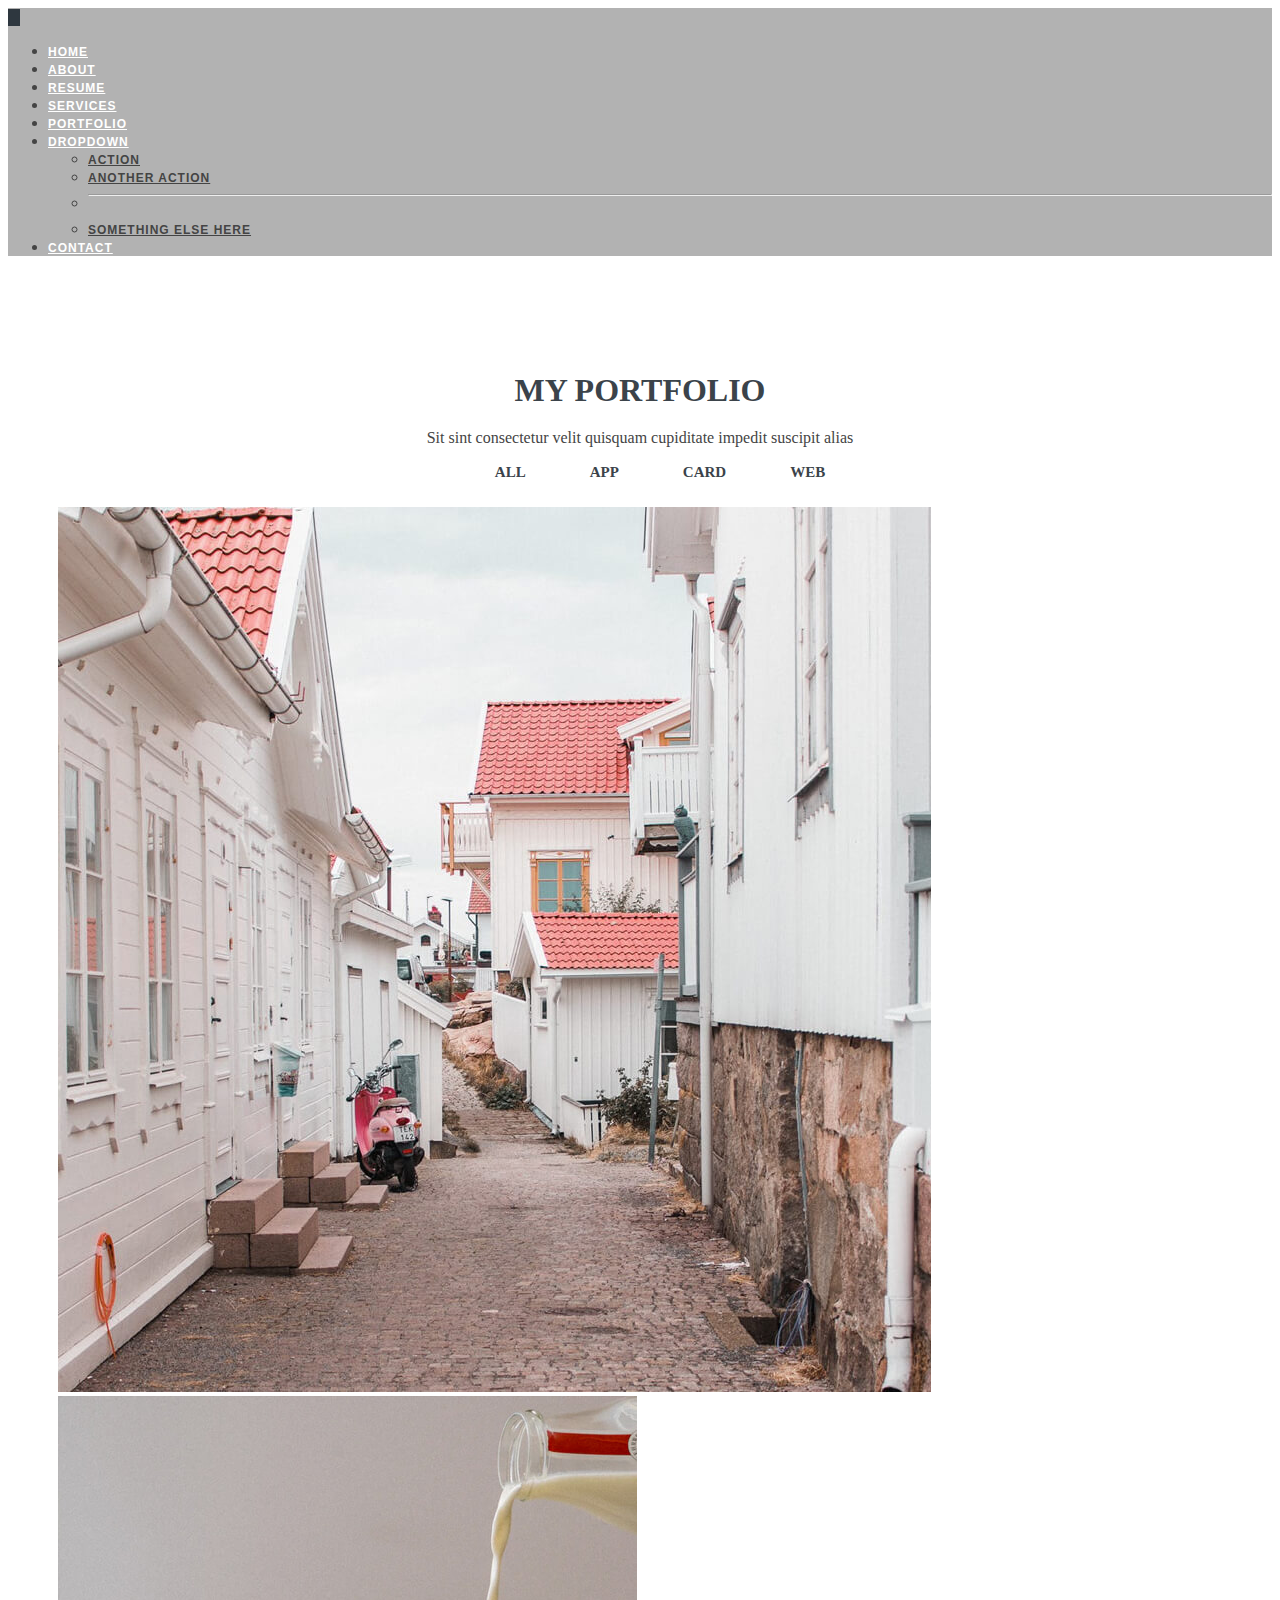
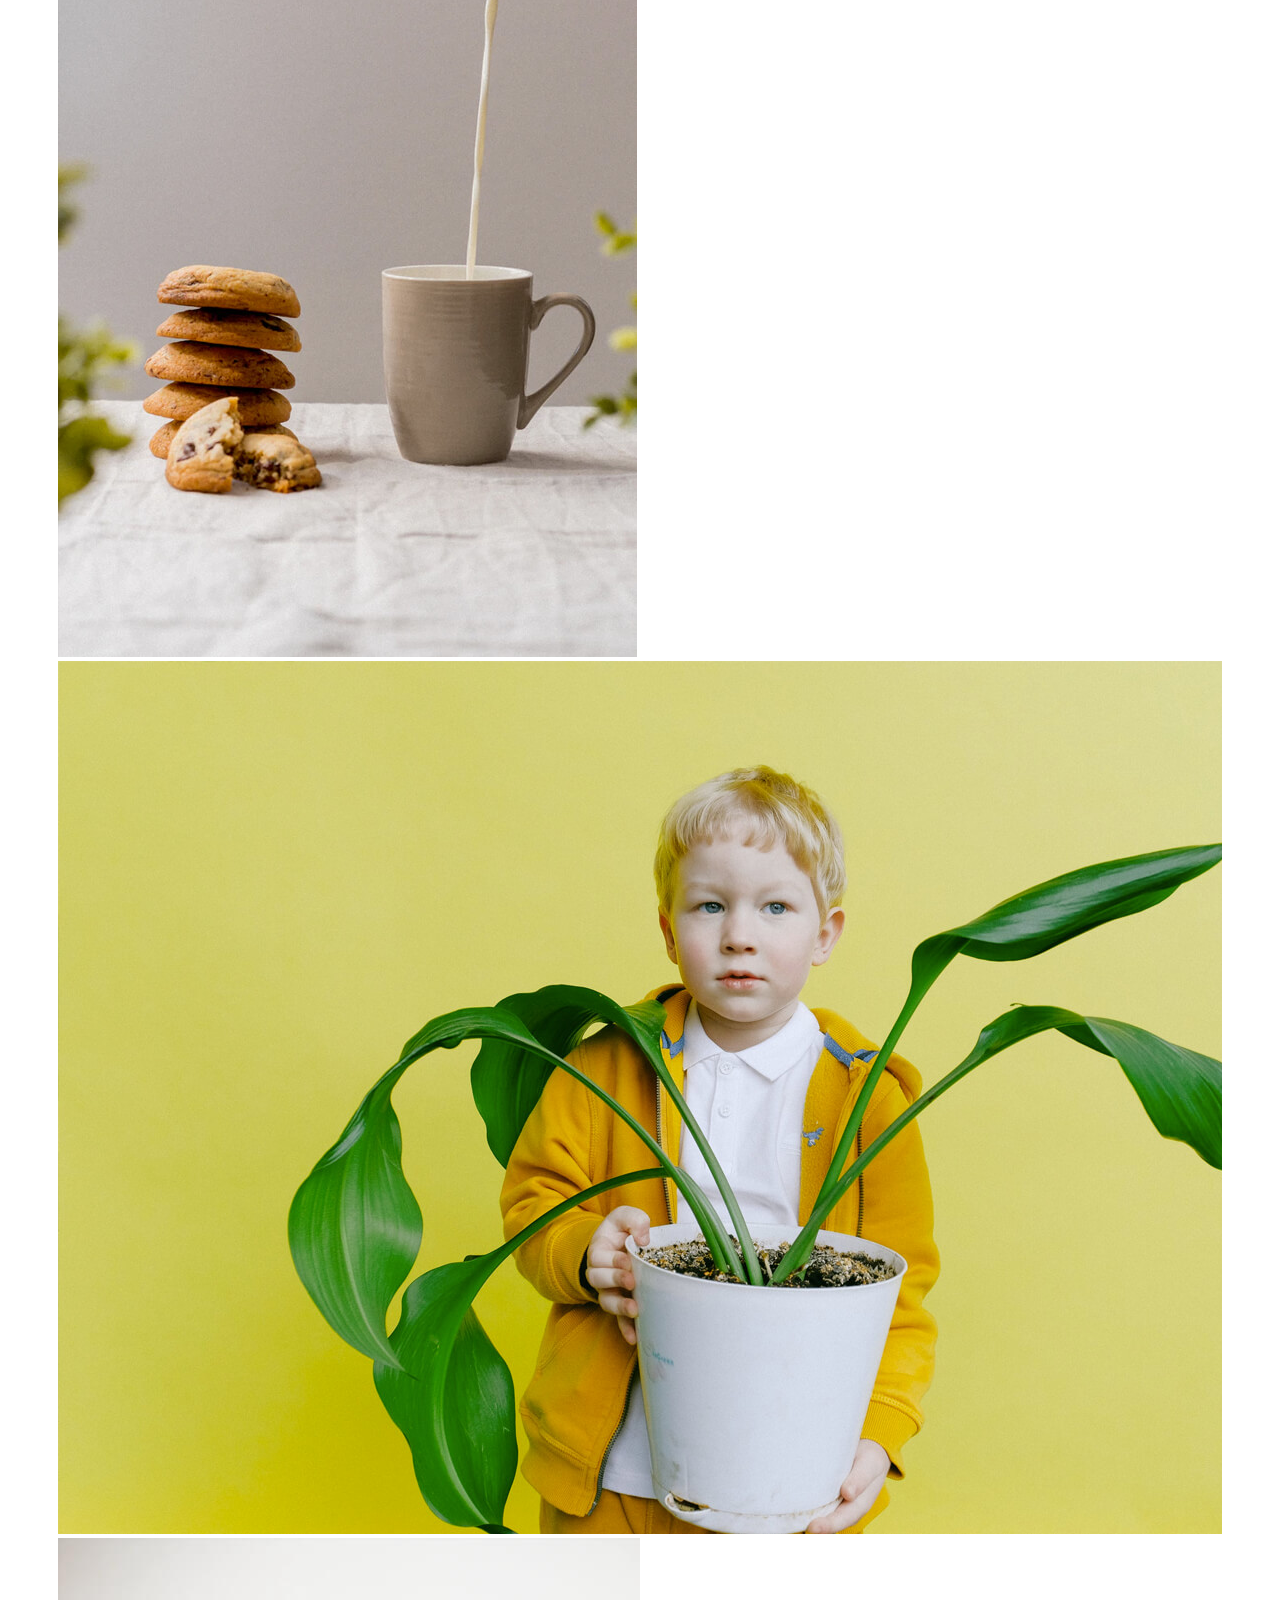
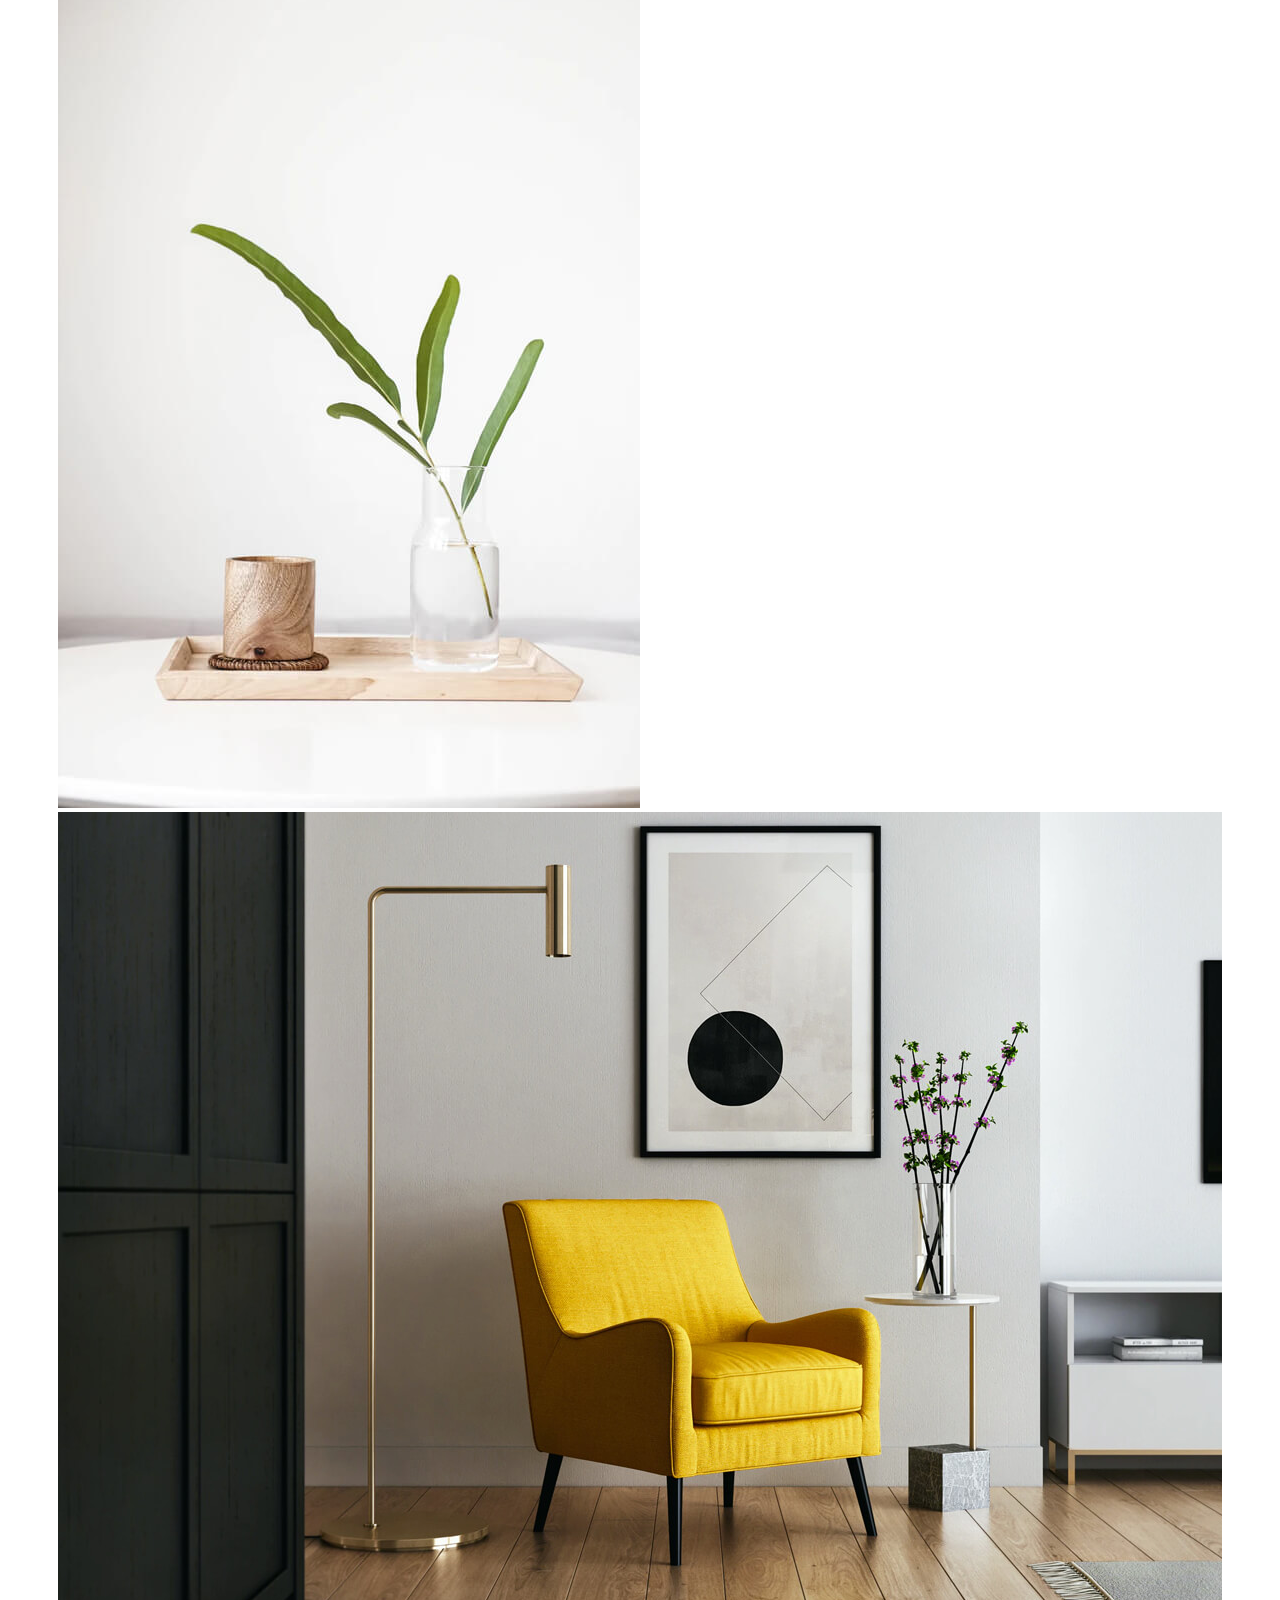
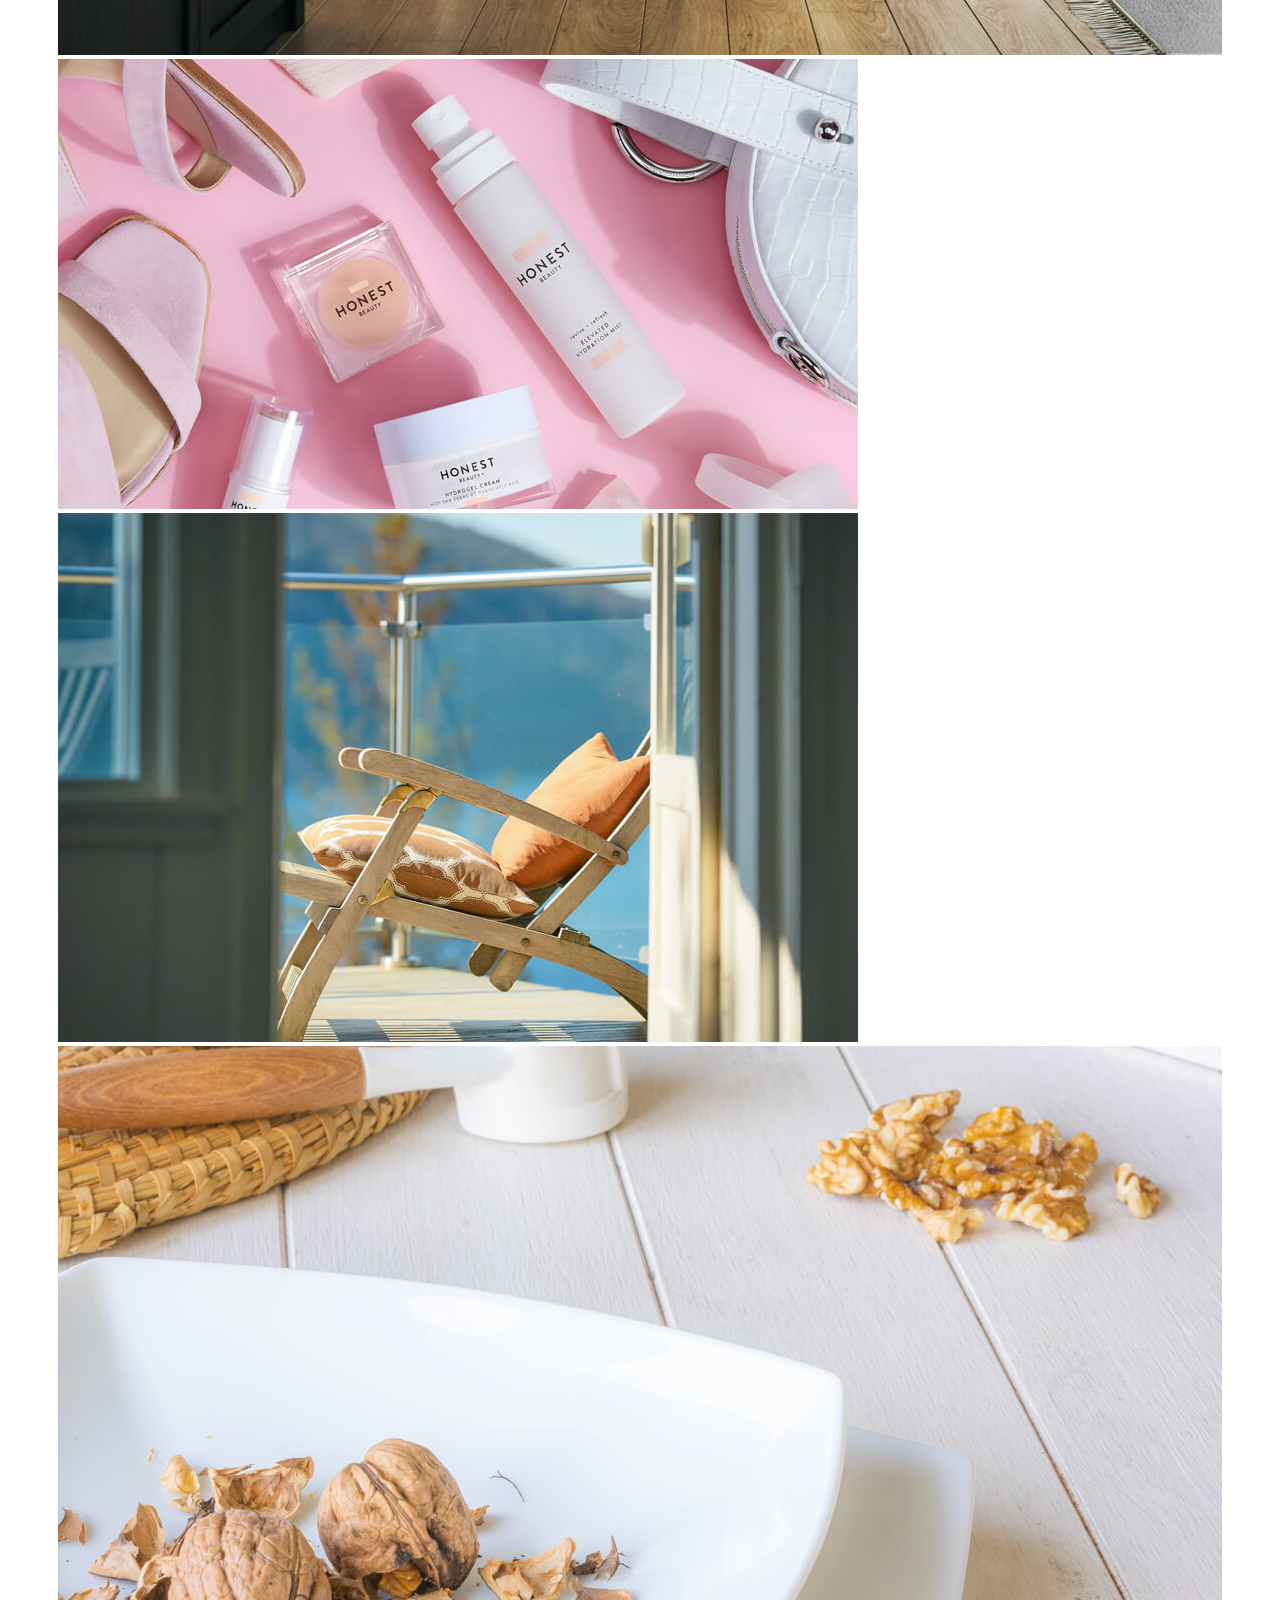
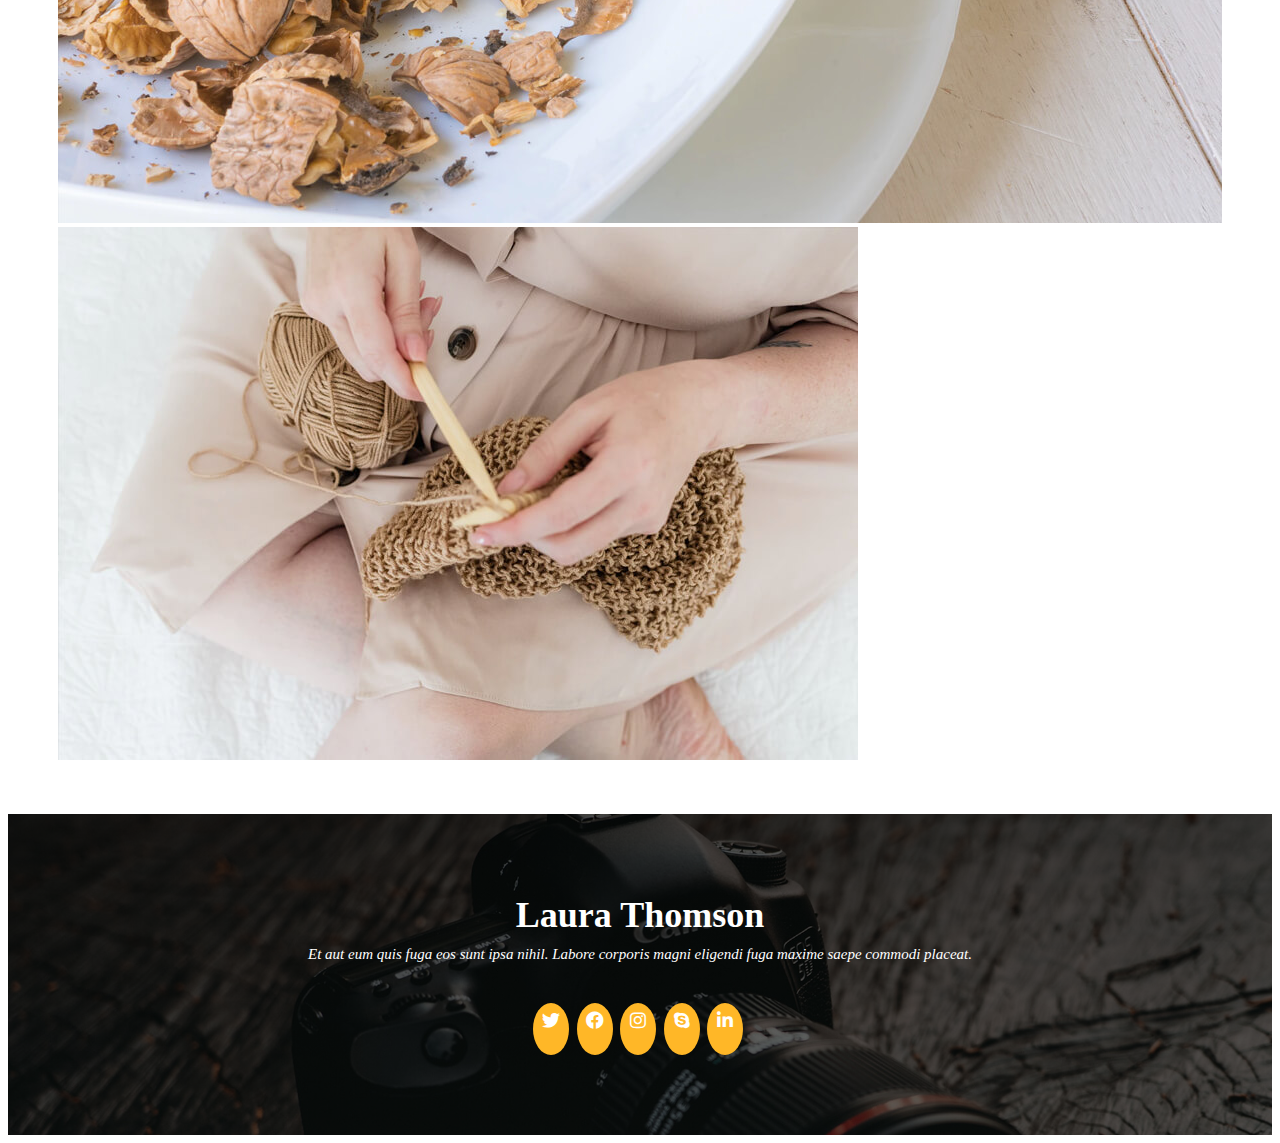
<file: portfolio.html>
<!doctype html>
<html lang="en">
  <head>
    <meta charset="utf-8">
    <meta name="viewport" content="width=device-width, initial-scale=1">
    <title>Laura Bootstrap Template Demo</title>
    <link href="https://cdn.jsdelivr.net/npm/bootstrap@5.2.0/dist/css/bootstrap.min.css" rel="stylesheet" integrity="sha384-gH2yIJqKdNHPEq0n4Mqa/HGKIhSkIHeL5AyhkYV8i59U5AR6csBvApHHNl/vI1Bx" crossorigin="anonymous">
    <link rel="stylesheet" href="css/style.css">
    <link rel="stylesheet" href="https://cdnjs.cloudflare.com/ajax/libs/font-awesome/6.0.0/css/all.min.css" integrity="sha512-9usAa10IRO0HhonpyAIVpjrylPvoDwiPUiKdWk5t3PyolY1cOd4DSE0Ga+ri4AuTroPR5aQvXU9xC6qOPnzFeg==" crossorigin="anonymous" referrerpolicy="no-referrer" />
    <link rel='stylesheet' href='https://cdnjs.cloudflare.com/ajax/libs/font-awesome/4.7.0/css/font-awesome.min.css'>
  <body>
    <nav class="navbar navbar-expand-lg  bg-light">
        <div class="container  d-flex justify-content-center" >
          <button class="navbar-toggler " type="button" data-bs-toggle="collapse" data-bs-target="#navbarSupportedContent" aria-controls="navbarSupportedContent" aria-expanded="false" aria-label="Toggle navigation">
            <span class="navbar-toggler-icon"></span>
          </button>
          <div class="collapse navbar-collapse" id="navbarSupportedContent" >                  
                <ul class="navbar-nav me-auto mb-2 mb-lg-0" >
                    <li class="nav-item">
                      <a class="nav-link active"  aria-current="page" href="index.html">HOME</a>
                    </li>
                    <li class="nav-item">
                      <a class="nav-link"  href="about.html">ABOUT</a>
                    </li>
                    <li class="nav-item">
                      <a class="nav-link" href="resume.html">RESUME</a>
                    </li>
                    <li class="nav-item">
                      <a class="nav-link" href="services.html">SERVICES</a>
                    </li>
                    <li class="nav-item">
                      <a class="nav-link" href="portfolio.html">PORTFOLIO</a>
                    </li>
                    <li class="nav-item dropdown">
                      <a class="nav-link dropdown-toggle" href="#" role="button" data-bs-toggle="dropdown" aria-expanded="false">
                        DROPDOWN
                      </a>
                      <ul class="dropdown-menu">
                        <li><a class="dropdown-item" href="#">Action</a></li>
                        <li><a class="dropdown-item" href="#">Another action</a></li>
                        <li><hr class="dropdown-divider"></li>
                        <li><a class="dropdown-item" href="#">Something else here</a></li>
                      </ul>
                  </li>
                  <li class="nav-item">
                      <a class="nav-link" href="contact.html">CONTACT</a>
                    </li>
                </ul>
          </div>
        </div>
      </nav>
      <section class="sec-5">
        <div class="container">
          <div class="row sec-3-h1" align="center">
            <div class="col-12">
              <h1 class="sec-5-h1">MY PORTFOLIO</h1>
            <p>Sit sint consectetur velit quisquam cupiditate impedit suscipit alias</p>
            </div>
          </div>
          <div class="row" align="center">
            <div class="col-12">
              <ul class="sec-5-ul">
                <li>
                  <a href="#">ALL</a>
                </li>
                <li>
                  <a href="#">APP</a>
                </li>
                <li>
                  <a href="#">CARD</a>
                </li>
                <li>
                  <a href="#">WEB</a>
                </li>
              </ul>
            </div>
          </div>



          <!-- Gallery -->
<div class="row">
<div class="col-lg-4 col-md-12 mb-4 mb-lg-0">
  <div class="position-img hover-img">
    <img src="img/portfolio-1.jpg" class="w-100 shadow-1-strong rounded mb-4 hover-img1" alt="Boat on Calm Water">
    <div class="overlay">
        <p>App1</p>
    </div>
  </div>
  <div class="position-img hover-img">
  <img
    src="img/portfolio-6.jpg"
    class="w-100 shadow-1-strong rounded mb-4 hover-img1"
    alt="Wintry Mountain Landscape"
  >
  <div class="overlay ">
    <p>App1</p>
</div>
</div>
</div>

<div class="col-lg-4 mb-4 mb-lg-0">
  <div class="position-img hover-img">
  <img
    src="img/portfolio-2.jpg"
    class="w-100 shadow-1-strong rounded mb-4 hover-img1"
    alt="Mountains in the Clouds"
  >
  <div class="overlay ">
    <p>App1</p>
</div>
</div> 
<div class="position-img hover-img">
  <img
    src="img/portfolio-5.jpg"
    class="w-100 shadow-1-strong rounded mb-4 hover-img1"
    alt="Boat on Calm Water"
  >
  <div class="overlay ">
    <p>App1</p>
</div>
</div>
<div class="position-img hover-img">
  <img
    src="img/portfolio-9.jpg"
    class="w-100 shadow-1-strong rounded mb-4 hover-img1"
    alt="Boat on Calm Water"
/>
<div class="overlay ">
  <p>App1</p>
</div>
</div>

</div>

<div class="col-lg-4 mb-4 mb-lg-0">
  <div class="position-img hover-img">
  <img
    src="img/portfolio-3.jpg"
    class="w-100 shadow-1-strong rounded mb-4 hover-img1"
    alt="Waves at Sea"
  />
  <div class="overlay ">
    <p>App1</p>
</div>
</div>
<div class="position-img hover-img">
  <img
    src="img/portfolio-4.jpg"
    class="w-100 shadow-1-strong rounded mb-4 hover-img1"
    alt="Yosemite National Park"
  />
  <div class="overlay ">
    <p>App1</p>
</div>
</div>
<div class="position-img hover-img">
  <img
    src="img/portfolio-7.jpg"
    class="w-100 shadow-1-strong rounded mb-4 hover-img1"
    alt="Yosemite National Park"
  />
  <div class="overlay ">
    <p>App1</p>
</div>
</div>
<div class="position-img hover-img">
  <img
    src="img/portfolio-8.jpg"
    class="w-100 shadow-1-strong rounded mb-4 hover-img1"
    alt="Yosemite National Park"
  />
  <div class="overlay ">
    <p>App1</p>
</div>
</div>
  

</div>
  </div>
      </section>
      <footer>
        <div class="container">
          <div class="row" align="center">
            <div class="col-12">
              <h2 class="laura-h2">Laura Thomson</h2>
            </div>
          </div>
          <div class="row">
            <div class="col-12">
              <p>Et aut eum quis fuga eos sunt ipsa nihil. Labore corporis magni eligendi fuga maxime saepe commodi placeat.</p>
            </div>
          </div>
          <div class="row" align="center">
            <div class="col-12 link-footer">
              <a href="#">
                <i class="fa-brands fa-twitter "></i>
              </a>
              <a href="#">
                <i class="fa-brands fa-facebook"></i>
              </a>
              <a href="#">
                <i class="fa-brands fa-instagram"></i>
              </a>
              <a href="#">
                <i class="fa-brands fa-skype"></i>
              </a>
              <a href="#">
                <i class="fa-brands fa-linkedin"></i>
              </a>
            </div>
          </div>
        </div>
      </footer>
  </body>
</file>
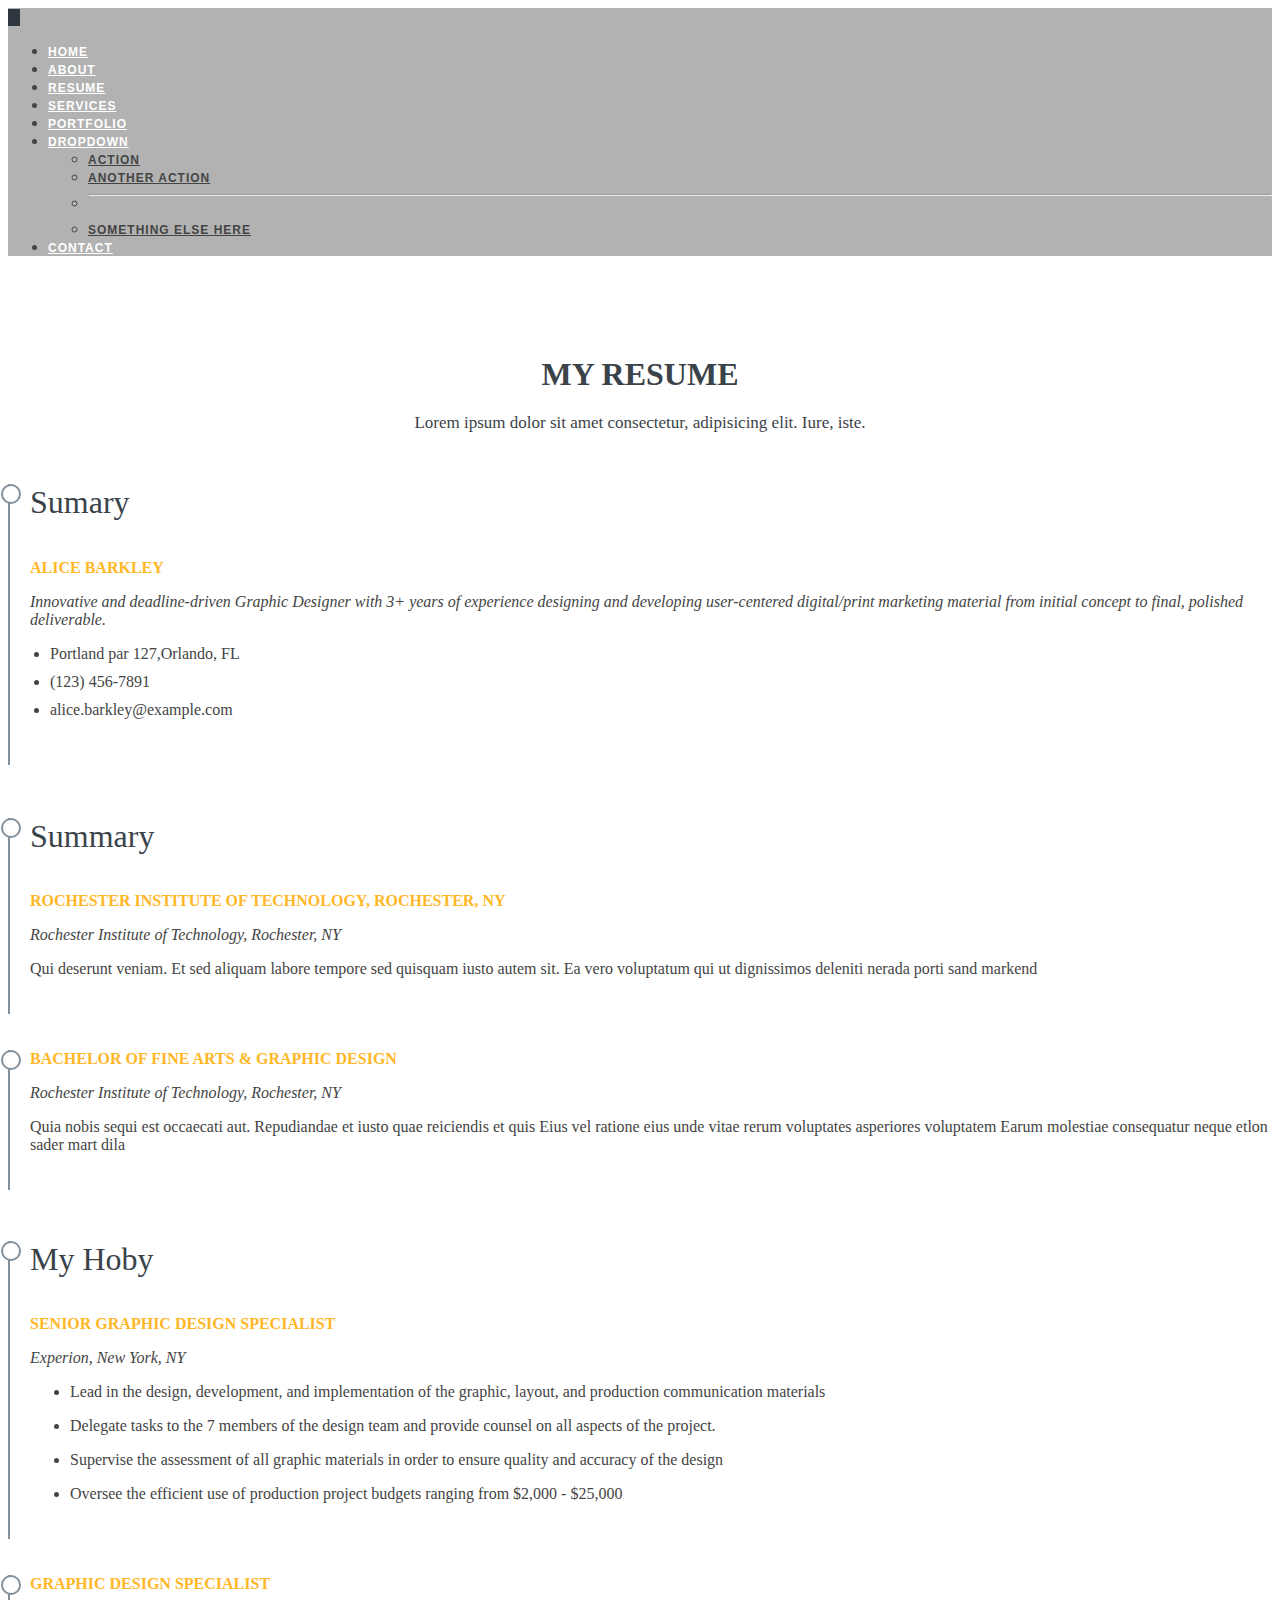
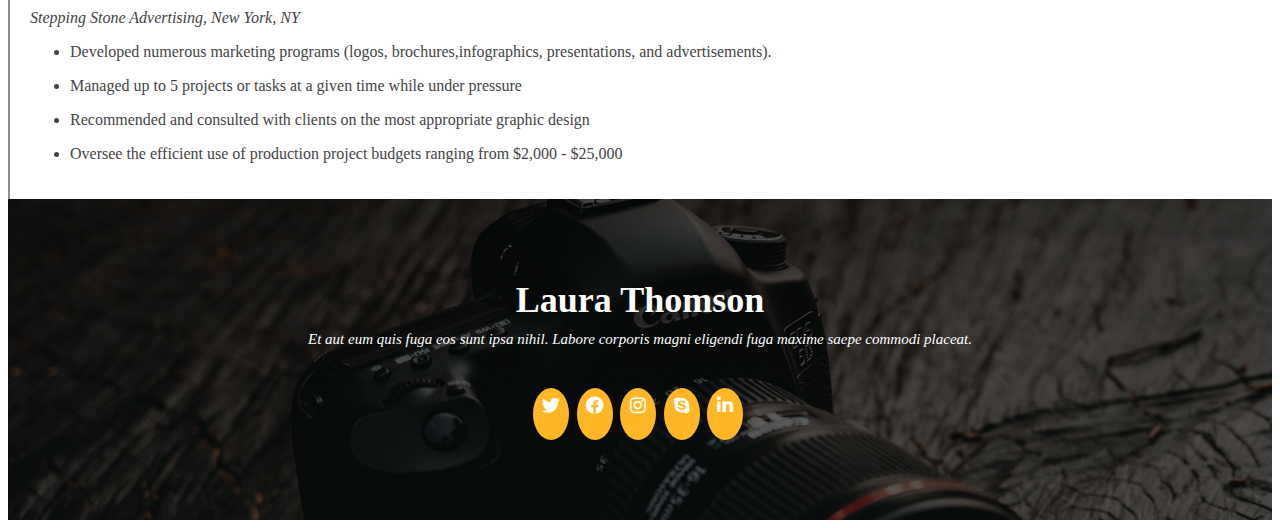
<file: resume.html>
<!doctype html>
<html lang="en">
  <head>
    <meta charset="utf-8">
    <meta name="viewport" content="width=device-width, initial-scale=1">
    <title>Laura Bootstrap Template Demo</title>
    <link href="https://cdn.jsdelivr.net/npm/bootstrap@5.2.0/dist/css/bootstrap.min.css" rel="stylesheet" integrity="sha384-gH2yIJqKdNHPEq0n4Mqa/HGKIhSkIHeL5AyhkYV8i59U5AR6csBvApHHNl/vI1Bx" crossorigin="anonymous">
    <link rel="stylesheet" href="css/style.css">
    <link rel="stylesheet" href="https://cdnjs.cloudflare.com/ajax/libs/font-awesome/6.0.0/css/all.min.css" integrity="sha512-9usAa10IRO0HhonpyAIVpjrylPvoDwiPUiKdWk5t3PyolY1cOd4DSE0Ga+ri4AuTroPR5aQvXU9xC6qOPnzFeg==" crossorigin="anonymous" referrerpolicy="no-referrer" />
    <link rel='stylesheet' href='https://cdnjs.cloudflare.com/ajax/libs/font-awesome/4.7.0/css/font-awesome.min.css'>
  <body>
    <nav class="navbar navbar-expand-lg  bg-light">
        <div class="container  d-flex justify-content-center" >
          <button class="navbar-toggler " type="button" data-bs-toggle="collapse" data-bs-target="#navbarSupportedContent" aria-controls="navbarSupportedContent" aria-expanded="false" aria-label="Toggle navigation">
            <span class="navbar-toggler-icon"></span>
          </button>
          <div class="collapse navbar-collapse" id="navbarSupportedContent" >                  
                <ul class="navbar-nav me-auto mb-2 mb-lg-0" >
                    <li class="nav-item">
                      <a class="nav-link active"  aria-current="page" href="index.html">HOME</a>
                    </li>
                    <li class="nav-item">
                      <a class="nav-link"  href="about.html">ABOUT</a>
                    </li>
                    <li class="nav-item">
                      <a class="nav-link" href="resume.html">RESUME</a>
                    </li>
                    <li class="nav-item">
                      <a class="nav-link" href="services.html">SERVICES</a>
                    </li>
                    <li class="nav-item">
                      <a class="nav-link" href="portfolio.html">PORTFOLIO</a>
                    </li>
                    <li class="nav-item dropdown">
                      <a class="nav-link dropdown-toggle" href="#" role="button" data-bs-toggle="dropdown" aria-expanded="false">
                        DROPDOWN
                      </a>
                      <ul class="dropdown-menu">
                        <li><a class="dropdown-item" href="#">Action</a></li>
                        <li><a class="dropdown-item" href="#">Another action</a></li>
                        <li><hr class="dropdown-divider"></li>
                        <li><a class="dropdown-item" href="#">Something else here</a></li>
                      </ul>
                  </li>
                  <li class="nav-item">
                      <a class="nav-link" href="contact.html">CONTACT</a>
                    </li>
                </ul>
          </div>
        </div>
      </nav>
      <section class="sec-2">
        <div class="container">
          <div class="row  sec-2-h1">
            <div class="col-12" align="center">
              <h1>MY RESUME</h1>
          </div>
          </div>
          <div class="row sec-2-p">
            <div class="col-12" align="center">
              <p>Lorem ipsum dolor sit amet consectetur, adipisicing elit. Iure, iste.</p>
            </div>
          </div>
          
          <div class="row sec-2-r">
            <div class="col-md-6">
              
             <div class="sec-2-p-h5 ">
              <h5 class="sec-2-h4">Sumary</h5>
              <h6 class="sec-2-h6 sec-2-h6">ALICE BARKLEY</h6>
              <p>
                <em>Innovative and deadline-driven Graphic Designer with 3+ years of experience designing and developing user-centered digital/print marketing material from initial concept to final, polished deliverable.</em>
              </p>
              <ul class="sec-2-ul">
                <li>Portland par 127,Orlando, FL</li>
                <li>(123) 456-7891</li>
                <li>alice.barkley@example.com</li>
              </ul>
             </div>
             <div class="sec-2-p-h5 div-sec-2">
              <h5>Summary</h5>
              <h6 class="sec-2-h6">Rochester Institute of Technology, Rochester, NY</h6>
              <p>
                <em>Rochester Institute of Technology, Rochester, NY</em>
              </p>
              <p>Qui deserunt veniam. Et sed aliquam labore tempore sed quisquam iusto autem sit. Ea vero voluptatum qui ut dignissimos deleniti nerada porti sand markend</p>
             </div>
             <div class="sec-2-p-h5">
              <h6 class="sec-2-h6">BACHELOR OF FINE ARTS & GRAPHIC DESIGN</h6>
              <p>
                <em>Rochester Institute of Technology, Rochester, NY</em>
              </p>
              <p>Quia nobis sequi est occaecati aut. Repudiandae et iusto quae reiciendis et quis Eius vel ratione eius unde vitae rerum voluptates asperiores voluptatem Earum molestiae consequatur neque etlon sader mart dila

              </p>
             </div>
            </div>            
            <div class="col-md-6">
              <div class="row">
                <div class="sec-2-p-h5">
                <h5 class="sec-2-h4">My Hoby</h5>
              <h6 class="sec-2-h6">SENIOR GRAPHIC DESIGN SPECIALIST</h6>
              <p>
                <em>Experion, New York, NY</em>
              </p>
              <ul>
                <li>
                  <p>Lead in the design, development, and implementation of the graphic, layout, and production communication materials</p>
                </li>
                <li>
                  <p>Delegate tasks to the 7 members of the design team and provide counsel on all aspects of the project.</p>
                </li>
                <li>
                  <p>Supervise the assessment of all graphic materials in order to ensure quality and accuracy of the design</p>
                </li>
                <li>
                  <p>Oversee the efficient use of production project budgets ranging from $2,000 - $25,000</p>
                </li>
              </ul>
            </div>
          </div> 
          <div class="row">
            <div class="sec-2-p-h5">
          <h6 class="sec-2-h6">GRAPHIC DESIGN SPECIALIST</h6>
          <p>
            <em>Stepping Stone Advertising, New York, NY</em>
          </p>
          <ul>
            <li>
              <p>Developed numerous marketing programs (logos, brochures,infographics, presentations, and advertisements).</p>
            </li>
            <li>
              <p>Managed up to 5 projects or tasks at a given time while under pressure
              </p>
            </li>
            <li>
              <p>Recommended and consulted with clients on the most appropriate graphic design</p>
            </li>
            <li>
              <p>Oversee the efficient use of production project budgets ranging from $2,000 - $25,000</p>
            </li>
          </ul>
        </div>
      </div>               
            </div>
          </div>
         
          
        </div>
      </section>
      <footer>
        <div class="container">
          <div class="row" align="center">
            <div class="col-12">
              <h2 class="laura-h2">Laura Thomson</h2>
            </div>
          </div>
          <div class="row">
            <div class="col-12">
              <p>Et aut eum quis fuga eos sunt ipsa nihil. Labore corporis magni eligendi fuga maxime saepe commodi placeat.</p>
            </div>
          </div>
          <div class="row" align="center">
            <div class="col-12 link-footer">
              <a href="#">
                <i class="fa-brands fa-twitter "></i>
              </a>
              <a href="#">
                <i class="fa-brands fa-facebook"></i>
              </a>
              <a href="#">
                <i class="fa-brands fa-instagram"></i>
              </a>
              <a href="#">
                <i class="fa-brands fa-skype"></i>
              </a>
              <a href="#">
                <i class="fa-brands fa-linkedin"></i>
              </a>
            </div>
          </div>
        </div>
      </footer>
  </body>
</file>
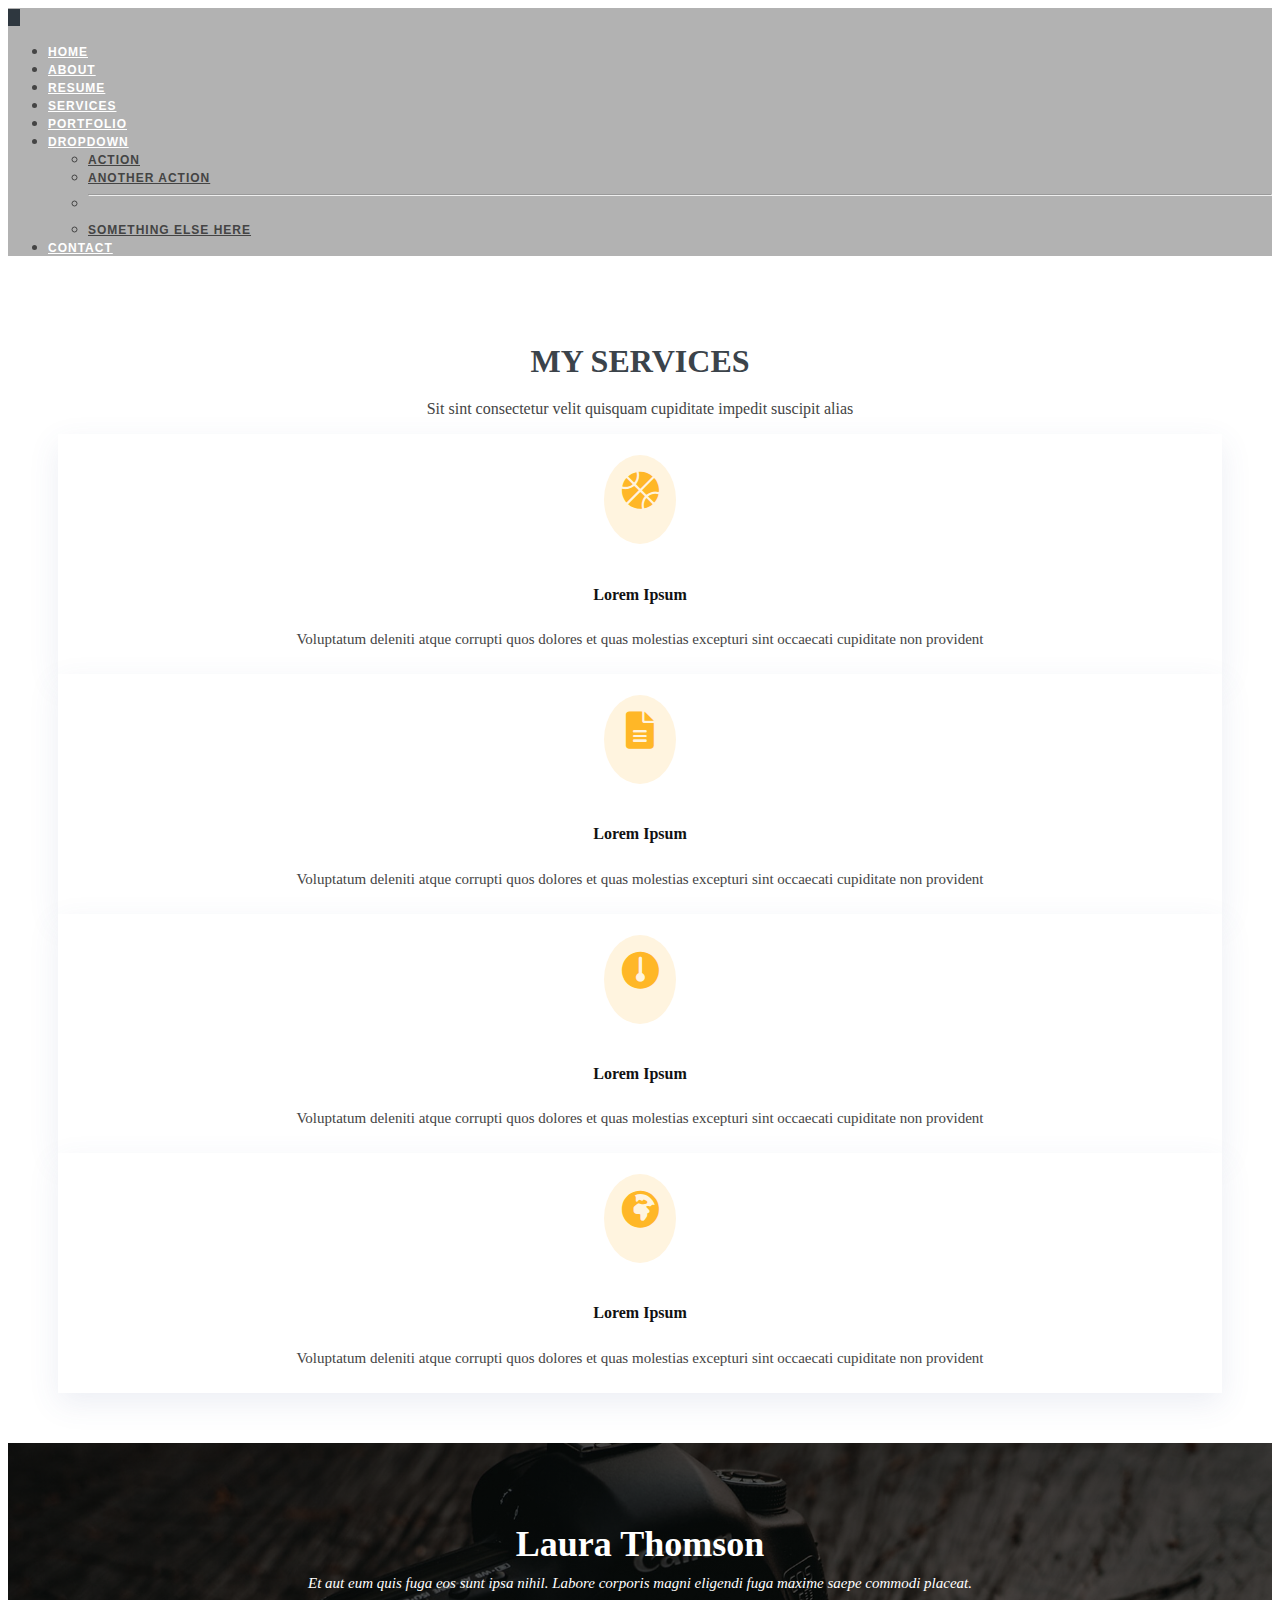
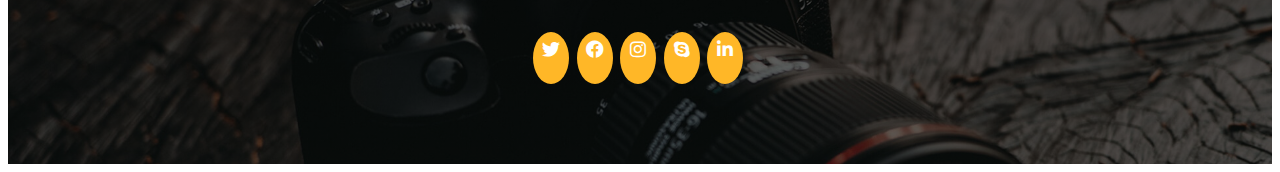
<file: services.html>
<!doctype html>
<html lang="en">
  <head>
    <meta charset="utf-8">
    <meta name="viewport" content="width=device-width, initial-scale=1">
    <title>Laura Bootstrap Template Demo</title>
    <link href="https://cdn.jsdelivr.net/npm/bootstrap@5.2.0/dist/css/bootstrap.min.css" rel="stylesheet" integrity="sha384-gH2yIJqKdNHPEq0n4Mqa/HGKIhSkIHeL5AyhkYV8i59U5AR6csBvApHHNl/vI1Bx" crossorigin="anonymous">
    <link rel="stylesheet" href="css/style.css">
    <link rel="stylesheet" href="https://cdnjs.cloudflare.com/ajax/libs/font-awesome/6.0.0/css/all.min.css" integrity="sha512-9usAa10IRO0HhonpyAIVpjrylPvoDwiPUiKdWk5t3PyolY1cOd4DSE0Ga+ri4AuTroPR5aQvXU9xC6qOPnzFeg==" crossorigin="anonymous" referrerpolicy="no-referrer" />
    <link rel='stylesheet' href='https://cdnjs.cloudflare.com/ajax/libs/font-awesome/4.7.0/css/font-awesome.min.css'>
  <body>
    <nav class="navbar navbar-expand-lg  bg-light">
        <div class="container  d-flex justify-content-center" >
          <button class="navbar-toggler " type="button" data-bs-toggle="collapse" data-bs-target="#navbarSupportedContent" aria-controls="navbarSupportedContent" aria-expanded="false" aria-label="Toggle navigation">
            <span class="navbar-toggler-icon"></span>
          </button>
          <div class="collapse navbar-collapse" id="navbarSupportedContent" >                  
                <ul class="navbar-nav me-auto mb-2 mb-lg-0" >
                    <li class="nav-item">
                      <a class="nav-link active"  aria-current="page" href="index.html">HOME</a>
                    </li>
                    <li class="nav-item">
                      <a class="nav-link"  href="about.html">ABOUT</a>
                    </li>
                    <li class="nav-item">
                      <a class="nav-link" href="resume.html">RESUME</a>
                    </li>
                    <li class="nav-item">
                      <a class="nav-link" href="services.html">SERVICES</a>
                    </li>
                    <li class="nav-item">
                      <a class="nav-link" href="portfolio.html">PORTFOLIO</a>
                    </li>
                    <li class="nav-item dropdown">
                      <a class="nav-link dropdown-toggle" href="#" role="button" data-bs-toggle="dropdown" aria-expanded="false">
                        DROPDOWN
                      </a>
                      <ul class="dropdown-menu">
                        <li><a class="dropdown-item" href="#">Action</a></li>
                        <li><a class="dropdown-item" href="#">Another action</a></li>
                        <li><hr class="dropdown-divider"></li>
                        <li><a class="dropdown-item" href="#">Something else here</a></li>
                      </ul>
                  </li>
                  <li class="nav-item">
                      <a class="nav-link" href="contact.html">CONTACT</a>
                    </li>
                </ul>
          </div>
        </div>
      </nav>
      <section class="sec-3 ">
        <div class="container">
          <div class="row sec-3-h1"  align="center">
            <div class="col-12">
              <h1>MY SERVICES</h1>
            </div>
          </div>
          <div class="row"></div>
          <div class="row" align="center">
            <div class="col-12">
              <p>Sit sint consectetur velit quisquam cupiditate impedit suscipit alias</p>
            </div>
          </div>
          <div class="row sec-3-col mt-5 sec-3-col-p d-flex justify-content-around"  >
            <div class="col-lg-2 mb-4">
              <i class="fa-solid fa-basketball ball-icon"></i>
              <h4><a  class="sec-3-a" href="#">
                Lorem Ipsum</a></h4>
                <p>Voluptatum deleniti atque corrupti quos dolores et quas molestias excepturi sint occaecati cupiditate non provident
                </p>
            </div>
            <div class="col-lg-2 mb-4">
              <i class="fa-solid fa-file-lines ball-icon"></i>
              <h4><a  class="sec-3-a" href="#">
                Lorem Ipsum</a></h4>
                <p>Voluptatum deleniti atque corrupti quos dolores et quas molestias excepturi sint occaecati cupiditate non provident
                </p>
            </div>
            <div class="col-lg-2 mb-4">
              <i class="fa-solid fa-gauge-simple ball-icon"></i>
              <h4><a  class="sec-3-a" href="#">
                Lorem Ipsum</a></h4>
                <p>Voluptatum deleniti atque corrupti quos dolores et quas molestias excepturi sint occaecati cupiditate non provident
                </p>
            </div>
            <div class="col-lg-2 mb-4">
              <i class="fa-solid fa-earth-africa ball-icon"></i>
              <h4><a  class="sec-3-a" href="#">
                Lorem Ipsum</a></h4>
                <p>Voluptatum deleniti atque corrupti quos dolores et quas molestias excepturi sint occaecati cupiditate non provident
                </p>
            </div>
          </div>
        </div>
      </section>
      <footer>
        <div class="container">
          <div class="row" align="center">
            <div class="col-12">
              <h2 class="laura-h2">Laura Thomson</h2>
            </div>
          </div>
          <div class="row">
            <div class="col-12">
              <p>Et aut eum quis fuga eos sunt ipsa nihil. Labore corporis magni eligendi fuga maxime saepe commodi placeat.</p>
            </div>
          </div>
          <div class="row" align="center">
            <div class="col-12 link-footer">
              <a href="#">
                <i class="fa-brands fa-twitter "></i>
              </a>
              <a href="#">
                <i class="fa-brands fa-facebook"></i>
              </a>
              <a href="#">
                <i class="fa-brands fa-instagram"></i>
              </a>
              <a href="#">
                <i class="fa-brands fa-skype"></i>
              </a>
              <a href="#">
                <i class="fa-brands fa-linkedin"></i>
              </a>
            </div>
          </div>
        </div>
      </footer>
  </body>
</file>
<file: css/style.css>
body {
    color: #444444 !important;
}
header {
    width: 100%;
    height: 100vh;
    background-image: linear-gradient(rgba(0, 0, 0, 0.7), rgba(0, 0, 0, 0.6)), url(../img/hero-bg.jpg);
    min-height: 500px; 
    background-attachment: fixed;
    background-position: center;
    background-repeat: no-repeat;
    background-size: cover;
}
span {
    display: inline-block;
    opacity: 0;
    filter: blur(1px);
  }
  
  span:nth-child(1) {
    animation: text-anim 0.8s 0.1s forwards cubic-bezier(0.11, 0, 0.5, 0);
  }
  
  span:nth-child(2) {
    animation: text-anim 0.8s 0.2s forwards cubic-bezier(0.11, 0, 0.5, 0);
  }
  
  span:nth-child(3) {
    animation: text-anim 0.8s 0.3s forwards cubic-bezier(0.11, 0, 0.5, 0);
  }
  
  span:nth-child(4) {
    animation: text-anim 0.8s 0.4s forwards cubic-bezier(0.11, 0, 0.5, 0);
  }
  
  span:nth-child(5) {
    animation: text-anim 0.8s 0.5s forwards cubic-bezier(0.11, 0, 0.5, 0);
  }
  
  span:nth-child(6) {
    animation: text-anim 0.8s 0.6s forwards cubic-bezier(0.11, 0, 0.5, 0);
  }
  
  span:nth-child(7) {
    animation: text-anim 0.8s 0.7s forwards cubic-bezier(0.11, 0, 0.5, 0);
  }
  
  span:nth-child(8) {
    animation: text-anim 0.8s 0.8s forwards cubic-bezier(0.11, 0, 0.5, 0);
  }
  
  span:nth-child(9) {
    animation: text-anim 0.8s 0.9s forwards cubic-bezier(0.11, 0, 0.5, 0);
  }
  
  span:nth-child(10) {
    animation: text-anim 0.8s 1s forwards cubic-bezier(0.11, 0, 0.5, 0);
  }
  
  span:nth-child(11) {
    animation: text-anim 0.8s 1.1s forwards cubic-bezier(0.11, 0, 0.5, 0);
  }
  
  span:nth-child(12) {
    animation: text-anim 0.8s 1.2s forwards cubic-bezier(0.11, 0, 0.5, 0);
  }
  
  span:nth-child(13) {
    animation: text-anim 0.8s 1.3s forwards cubic-bezier(0.11, 0, 0.5, 0);
  }
  @keyframes text-anim {
    100% {
      opacity: 1;
      filter: blur(0);
    }
  }
.navbar-expand-lg {
    background-color: rgba(0, 0, 0, 0.3) !important;
}
nav ul li a {
    color: white !important;
    transition: 0.5s !important;
    font-size: 12px !important;
    font-family: "Raleway", sans-serif;
    text-transform: uppercase;
    font-weight: 600;
    letter-spacing: 1px
}
.sec-1 {
    padding:10px 0px 100px;
    height: 100%;
}
nav ul li a:hover {
    color: #ffb727 !important; 
}
.dropdown-item {
    color: #444444 !important;
    
}
.row-laura {
    margin-top: 325px;
}
.laura-h2 {
    margin: 0 0 10px 0;
    font-size: 36px;
    font-family: cursive;
    color: #fff;
}
.row-laura h2 {
    margin: 0 0 10px 0;
    font-size: 50px;
    font-family: cursive;
    color: #fff;
}
.p-row {
    color: #eee;
    margin-bottom: 50px;
    font-size: 13px;
    font-weight: 500;
    letter-spacing: 1px;
    text-transform: uppercase
}
.navbar-toggler {
    color: #2e373f!important; 
    background-color: #2e373f;
    outline: none;
    border: none;
}
.sec-1-row {
    margin-top: 70px;
}
.sec-1-row h1 {
    font-size: 32px;
    font-weight: 700;
    text-transform: uppercase;
    margin-bottom: 20px;
    padding-bottom: 0;
    color: #3b434a;
    position: relative;
    z-index: 2;
}
.sec-1-img {
    background: url(../img/me.jpg) center center no-repeat;
    background-size: cover;
    height: 100%;
}
.sec-1-row2 {
    height: 600px;
}
.ul-sec1 {
    list-style: none;
    margin-bottom: 40px;
}
.ul-sec1 i {
    font-size: 16px;
    margin-right: 5px;
    color: #ffb727;
    line-height: 0;
}
.bi-chevron-right::before {
    content: "\279C";
}
.ul-sec1 li {
    margin-bottom: 20px;
    
    align-items: center;
}
.purecounter {
    font-size: 36px;
    line-height: 30px;
    display: block;
    font-weight: 700;
    color: #3b434a;
    margin-left: 50px;
}
.sec-1-smile p {
    padding: 15px 0 0 0;
    margin: 0 0 0 50px;
    font-family: "Raleway", sans-serif;
    font-size: 15px;
    color: #5d6a75;
}
.sec-1-col {
    width: 50%;
    margin-bottom: 40px;
    padding-left: 35px;
}
.fa-face-smile {
    display: block;
    font-size: 40px;
    color: #20b38e;
    float: left;
    line-height: 0;
}
.fa-clock-o {
    display: block !important;
    font-size: 48px !important;
    color: #2cbdee !important;
    float: left ;
}
.sec-1-row-progress {
    border-radius: 15px;
}
.span1 {
    text-align: left;
}
.span2 {
    float: right;
}
.sec-2 {
    height: 100%;
}
.sec-2-h1 {
    margin-top: 100px;
}
.sec-2-h1 h1 {
    font-size: 32px;
    font-weight: 700;
    text-transform: uppercase;
    margin-bottom: 20px;
    padding-bottom: 0;
    color: #3b434a;
    position: relative;
    z-index: 2;
}
.sec-2-p p {
    font-size: 17px;
    margin-bottom: 20px;
    padding-bottom: 0;
    color: #3b434a;
    position: relative;
    z-index: 2;
}
.sec-2-p-h5 h5 {    
    text-align: left;
    font-size: 32px;
    font-weight: 500;
    margin-bottom: 20px;
    padding-bottom: 0;
    color: #3b434a;
    position: relative;
    z-index: 2;
    
}
.sec-2-p-h5 {
    padding: 0 0 20px 20px;
    margin-top: -2px;
    border-left: 2px solid #82909c;
    position: relative;
}
.div-sec-2 {
    margin-top: 40px;
}
.sec-2-p-h5::before {
    content: "";
    position: absolute;
    width: 16px;
    height: 16px;
    border-radius: 50px;
    left: -9px;
    top: 0;
    background: #fff;
    border: 2px solid #82909c;
}
.sec-2-h6 {
    line-height: 18px;
    font-size: 16px;
    font-weight: 700;
    text-transform: uppercase;
    color: #ffb727;
    margin-bottom: 10px;
}
.sec-2-ul {
    padding-left: 20px;
}
.sec-2-ul li {
    padding-bottom: 10px;
}
.sec-2-h4 {
    text-align: left;
    font-size: 32px;
    font-weight: 500;
    margin-bottom: 20px;
    padding-bottom: 0;
    color: #3b434a;
    position: relative;
    z-index: 2;
}
.bxl-dribbble  {
    font-size: 36px;
    line-height: 1;
    color: #ffb727;
}
.sec-3 {
    padding: 50px;
    height: 100%;
}
.sec-3-h1 h1 {
    font-size: 32px;
    font-weight: 700;
    text-transform: uppercase;
    margin-bottom: 20px;
    padding-bottom: 0;
    color: #3b434a;
    position: relative;
    z-index: 2;
}
.sec-3-a {
    text-decoration: none;
    color: #111;
    transition: all .3s ease-in-out;
}
.sec-3-a:hover {
    color: #ffb727;
}
.sec-3-col div {
    padding: 20px;
    position: relative;
    overflow: hidden;
    background: #fff;
    box-shadow: 0 10px 29px 0 rgb(68 88 144 / 10%);
    transition: all .3s ease-in-out;
    text-align: center;
    cursor: pointer;
    border: 1px solid #fff;
}
.sec-3-col div:hover {
    
    border: 2px solid #ffb727;
}
.sec-3-col div p {
    font-size: 15px;
    line-height: 28px;
    margin-bottom: 0;
}
.ball-icon {
    margin: 0 auto 20px auto;
    padding-top: 17px;
    display: inline-block;
    text-align: center;
    border-radius: 50%;
    width: 72px;
    font-size: 37px;
    color: #ffb727;
    height: 72px;
    background: #fff4df;
}
.sec-4 {
    padding: 50px;
    background-image: linear-gradient(rgba(0, 0, 0, 0.7), rgba(0, 0, 0, 0.6)), url(../img/testimonials-bg.jpg);
    height: 100%;
    background-position: center;
    background-repeat: no-repeat;
    background-size: cover;
}
.sec-3-margin {
    padding-top: 80px;
}
.sec-4-h1 {
    width: 100px;
    border-radius: 50%;
    border: 6px solid rgba(255, 255, 255, 0.15);
    margin: 0 auto;
}
.carousel-item h3 {
    font-size: 20px;
    font-weight: bold;
    margin: 10px 0 5px 0;
    color: #fff;
}
.carousel-item h4 {
    font-size: 14px;
    color: #ddd;
    margin: 0 0 15px 0;
}
.carousel-item p {
    font-style: italic;
    margin: 0 auto 60px auto;
    color: #eee;
}
.sec-5 {
    height: 100%;
    padding: 50px;
}
.sec-5-h1 {
    margin-top:  50px;
}
.sec-5-ul {
    list-style: none;
}
.sec-5-ul a {
    text-decoration: none;
    padding: 5px 10px;
    color: #3b434a;
    transition: all 0.3s ease-in-out;
}
.sec-5-ul li {
    display: inline-block;
    cursor: pointer;
    margin: 0 20px 10px ;
    font-size: 15px;
    font-weight: 600;
    text-transform: uppercase;
}
.sec-5-ul li a:hover {
    border: 2px solid  #ffb727;
    color: #ffb727;
}
.sec-6 {
    height: 100%;
    padding: 50px;
}
.sec-6-h1 {
    font-size: 32px;
    font-weight: 700;
    text-transform: uppercase;
    margin-bottom: 20px;
    padding-bottom: 0;
    color: #3b434a;
    position: relative;
    z-index: 2;
}
.share-icon {
    font-size: 24px;
    color: #ffb727;
    border-radius: 50%;
    padding: 15px;
    background: #fff6e4;
}
.sec-6-row a {
    text-decoration: none;
}
.link-a-style {
    text-decoration: none;
    font-size: 18px;
    display: inline-block;
    color: #687683;
    line-height: 1;
    margin: 0 8px;
    transition: 0.3s;
    padding: 14px;
    border-radius: 50px;
    border: 1px solid #dde1e4;
}
.link-a-style:hover {
    background-color: #ffb727;
    color: white;
}
.share-icon h3 {    
    font-size: 20px;
    color: #777777;
    font-weight: 700;
    margin: 10px 0;
}
.sec-6-col2 {
    color: #444444;
    text-align: center;
    box-shadow: 0 0 30px rgb(214 215 216 / 60%);
    padding: 20px 0 30px 0;
}
.sec-6-col {
    color: #444444;
    text-align: center;
    box-shadow: 0 0 30px rgb(214 215 216 / 60%);
    padding: 20px 0 30px 0;
}
.fa-envelope {
    font-size: 24px;
    color: #ffb727;
    border-radius: 50%;
    padding: 15px;
    background: #fff6e4;
}
.sec-6-info {
    color: #444444;
    text-align: center;
    box-shadow: 0 0 30px rgb(214 215 216 / 60%);
    padding: 20px 0 30px 0;
}
.fa-phone-arrow-up-right {
    color: #444444;
    text-align: center;
    box-shadow: 0 0 30px rgb(214 215 216 / 60%);
    padding: 20px 0 30px 0;
}
.g-input {
    box-shadow: 0 0 30px rgb(214 215 216 / 60%);
    padding: 27px;
}
.g-input input {
    border-radius: 0;
    box-shadow: none;
    font-size: 14px;
    margin-top: 14px;
    padding: 10px 15px;
}
.link-form {
    background: #ffb727;
    border: 0;
    padding: 10px 24px;
    color: #fff;
    transition: 0.4s;
    border-radius: 5px;
}
.input-message {
    height: 180px;
}
footer {
    background: linear-gradient(rgba(0, 0, 0, 0.7), rgba(0, 0, 0, 0.6)), url(../img/footer-bg.jpg) top center no-repeat;
    background-size: cover;
    color: #fff;
    font-size: 14px;
    text-align: center;
    padding: 80px 0;
}
footer p {
    font-size: 15px;
    font-style: italic;
    padding: 0;
    margin: 0 0 40px 0;
}
.link-footer a {
    font-size: 18px;
    display: inline-block;
    background: #ffb727;
    color: #fff;
    line-height: 1;
    padding: 8px 0;
    margin-right: 4px;
    border-radius: 50%;
    text-align: center;
    width: 36px;
    height: 36px;
    transition: 0.3s;
}
.link-footer a:hover {
    background: #f3a200;
    color: #fff;
    text-decoration: none;
}

@media only screen and (max-width: 1399px) {
    .sec-1 {
        height: 850px;
    }
}
@media only screen and (max-width: 1199px) {
    .sec-1 {
        height: 900px;
    }
}
@media only screen and (max-width: 1010px) {
    .sec-1 {
        height: 960px;
    }
}
@media only screen and (max-width: 990px) {
    .sec-1 {
        height: 1760px;
    }
}
@media only screen and (max-width: 767px) {
    .sec-1 {
        height: 2000px;
    }
}
@media only screen and (max-width: 550px) {
    .sec-1 {
        height: 2090px;
    } 
    
}

@media only screen and (max-width: 496px) {
    .sec-1 {
        height: 2150px;
    }
}
@media only screen and (max-width: 477px) {
    .sec-1 {
        height: 2100px;
    }
    
}
@media only screen and (max-width: 453px) {
    .sec-1 {
        height: 2170px;
    }
    
}
@media only screen and (max-width: 421px) {
    .sec-1 {
        height: 22600px;
    }
}
@media only screen and (max-width: 430px) {
    .sec-1 {
        height: 2200px;
    }
}

@media only screen and (max-width: 494px) {
    .sec-1 {
        height: 2325px;
    }
}
@media only screen and (max-width: 366px) {
    .sec-1 {
        height: 2400px;
    }
}
@media only screen and (max-width: 346px) {
    .sec-1 {
        height: 2475px;
    }
    
}
@media only screen and (max-width: 344px) {
    .sec-1 {
        height: 2475px;
    }
    
}


.overlay {
    position: absolute;
    opacity: 0;
    top: 360px;
    transition: 0.1s all;
    z-index: 2;
    width: 100%;
    color: white;
    background-color: #3b434a7a;

}
.hover-img1 {
    transition: 0.5s ease;
}
.hover-img:hover .hover-img1 {
    transform: scale(1.5);
    cursor: pointer;
}
.overlay p {
    padding-left: 20px;
    font-size: 30px;
    color: #fff;
    font-weight: 600;
}
.position-img {
    width: 100%;
    position: relative;
    overflow: hidden;
}
.hover-img:hover .overlay{
    opacity: 1;
}
</file>
